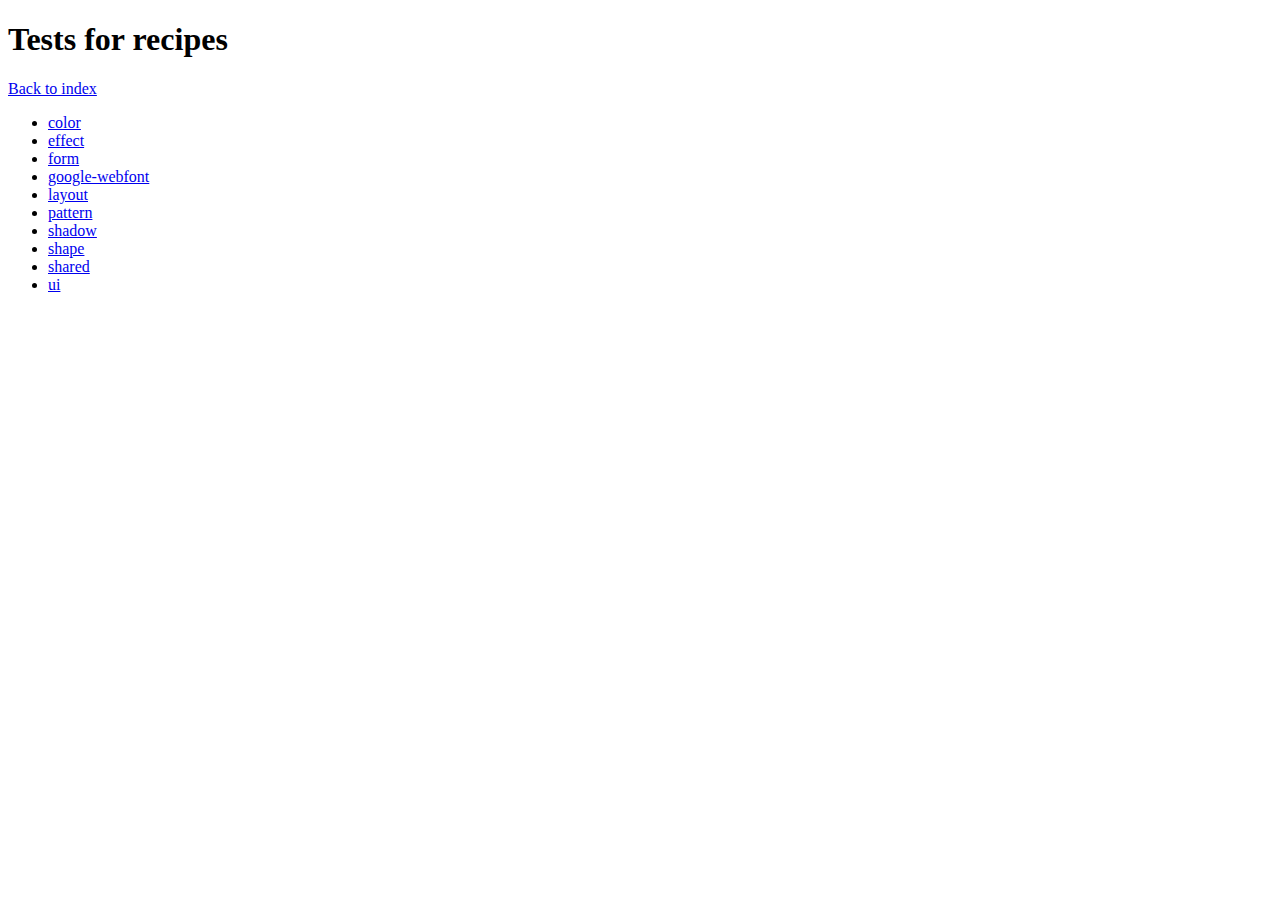
<file: sdk/resources/themes/vendor/compass-recipes/tests/recipes/index.html>
<!doctype html>
<h1>Tests for recipes</h1>

<a href="../">Back to index</a>

<ul>
    <li><a href="color">color</a></li>
    <li><a href="effect">effect</a></li>
    <li><a href="form">form</a></li>
    <li><a href="google-webfont">google-webfont</a></li>
    <li><a href="layout">layout</a></li>
    <li><a href="pattern">pattern</a></li>
    <li><a href="shadow">shadow</a></li>
    <li><a href="shape">shape</a></li>
    <li><a href="shared">shared</a></li>
    <li><a href="ui">ui</a></li>
</ul>
</file>
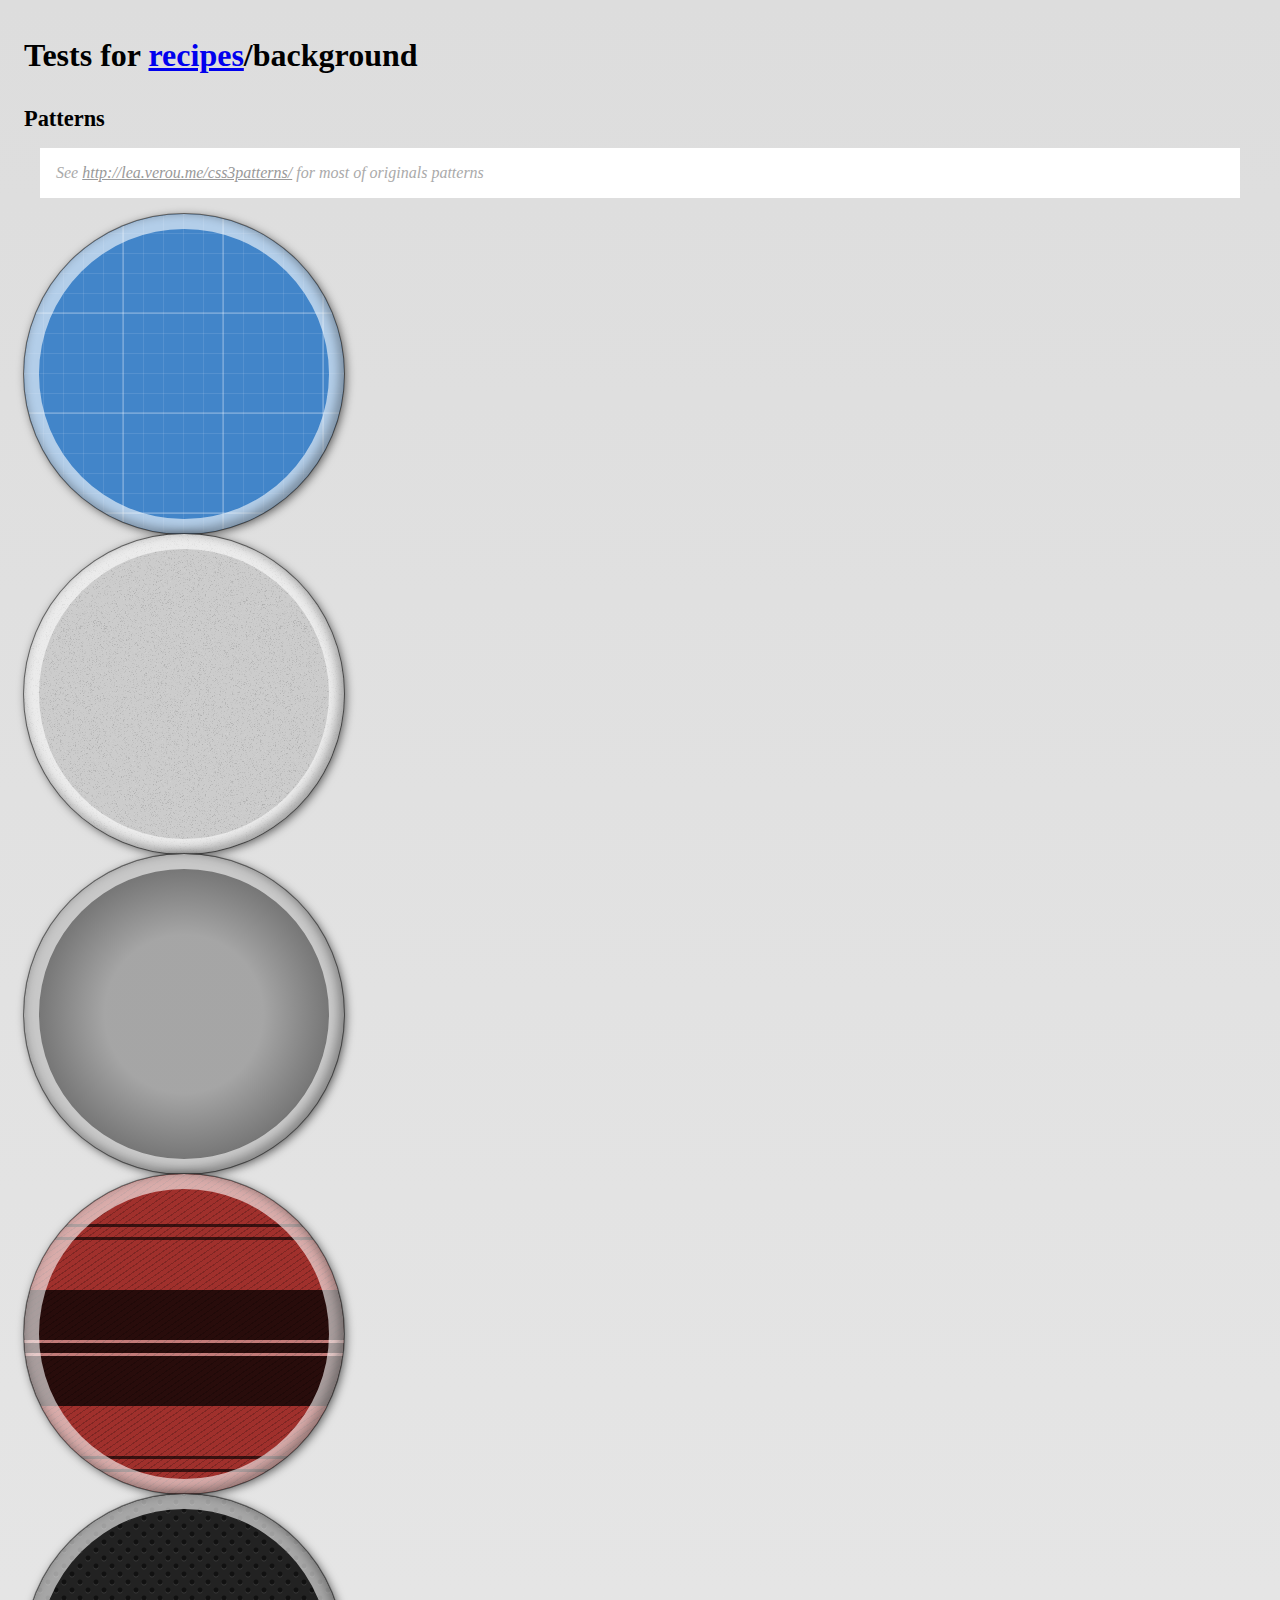
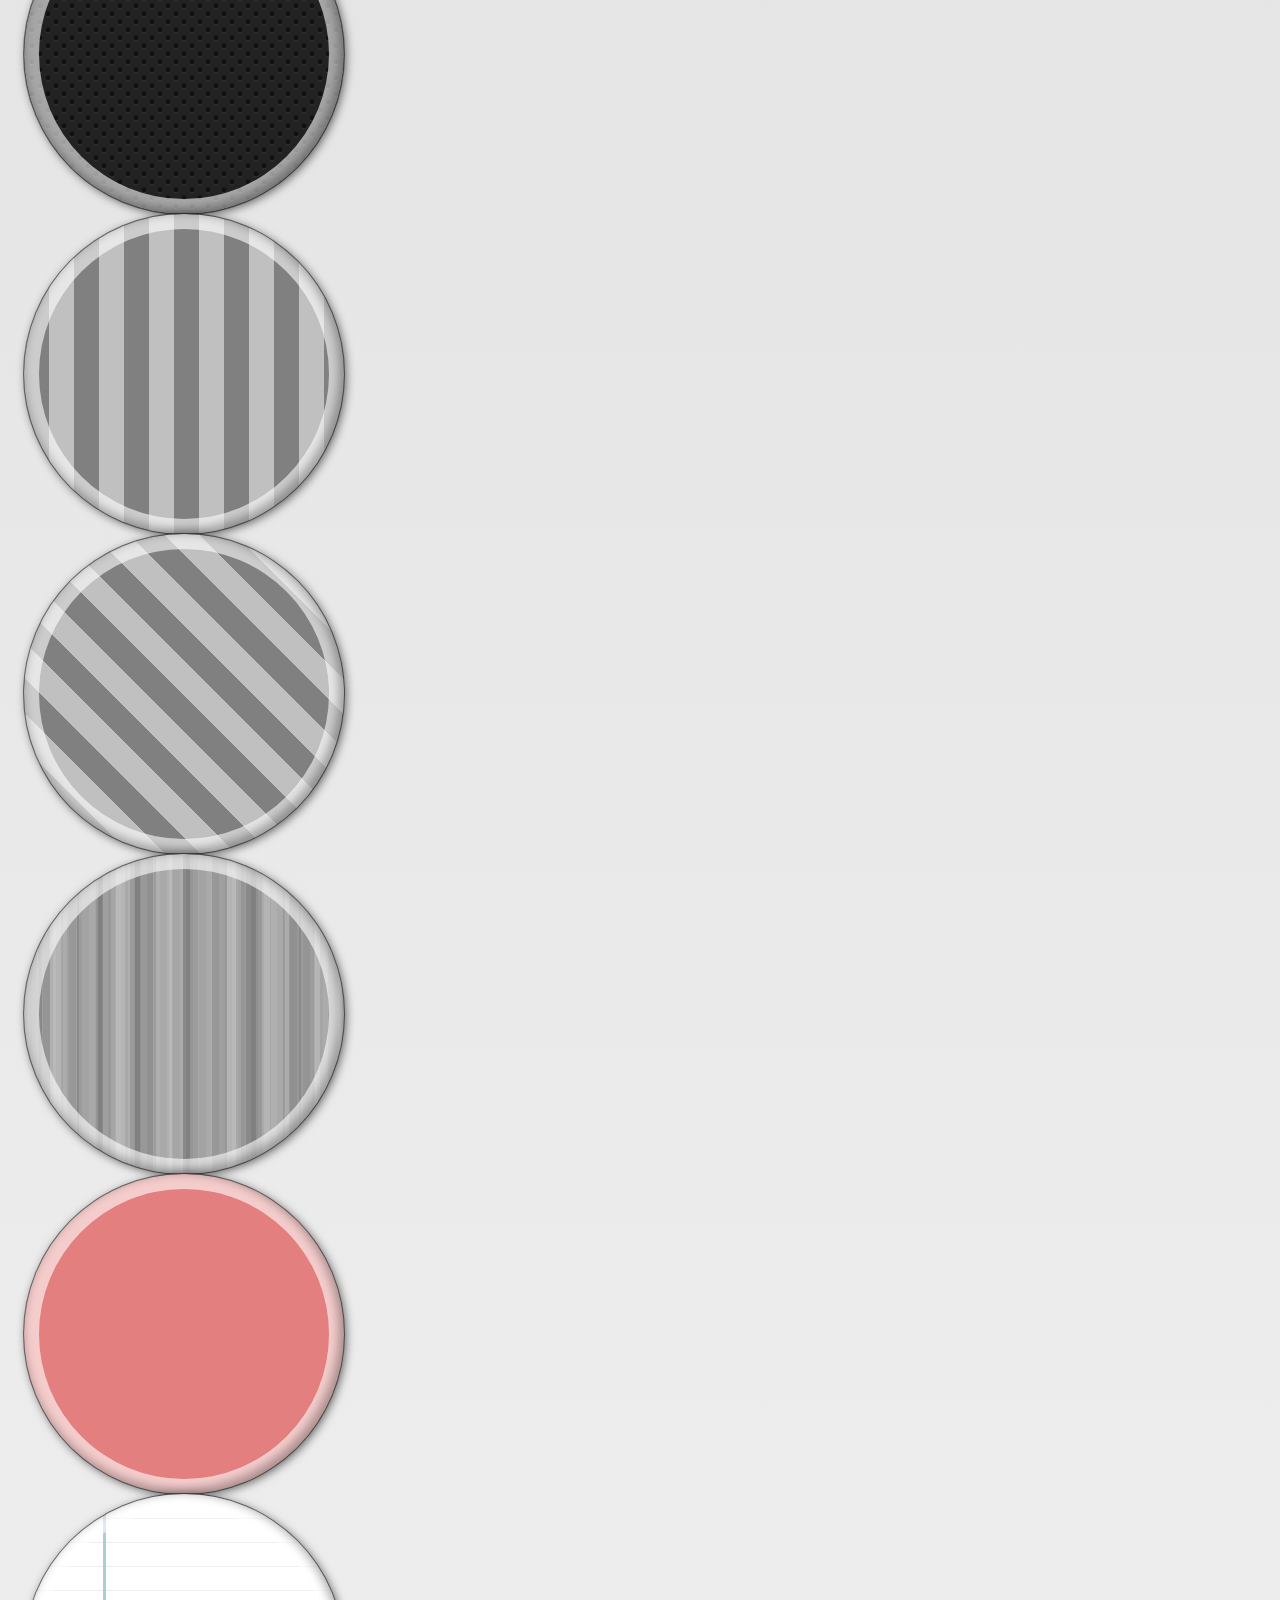
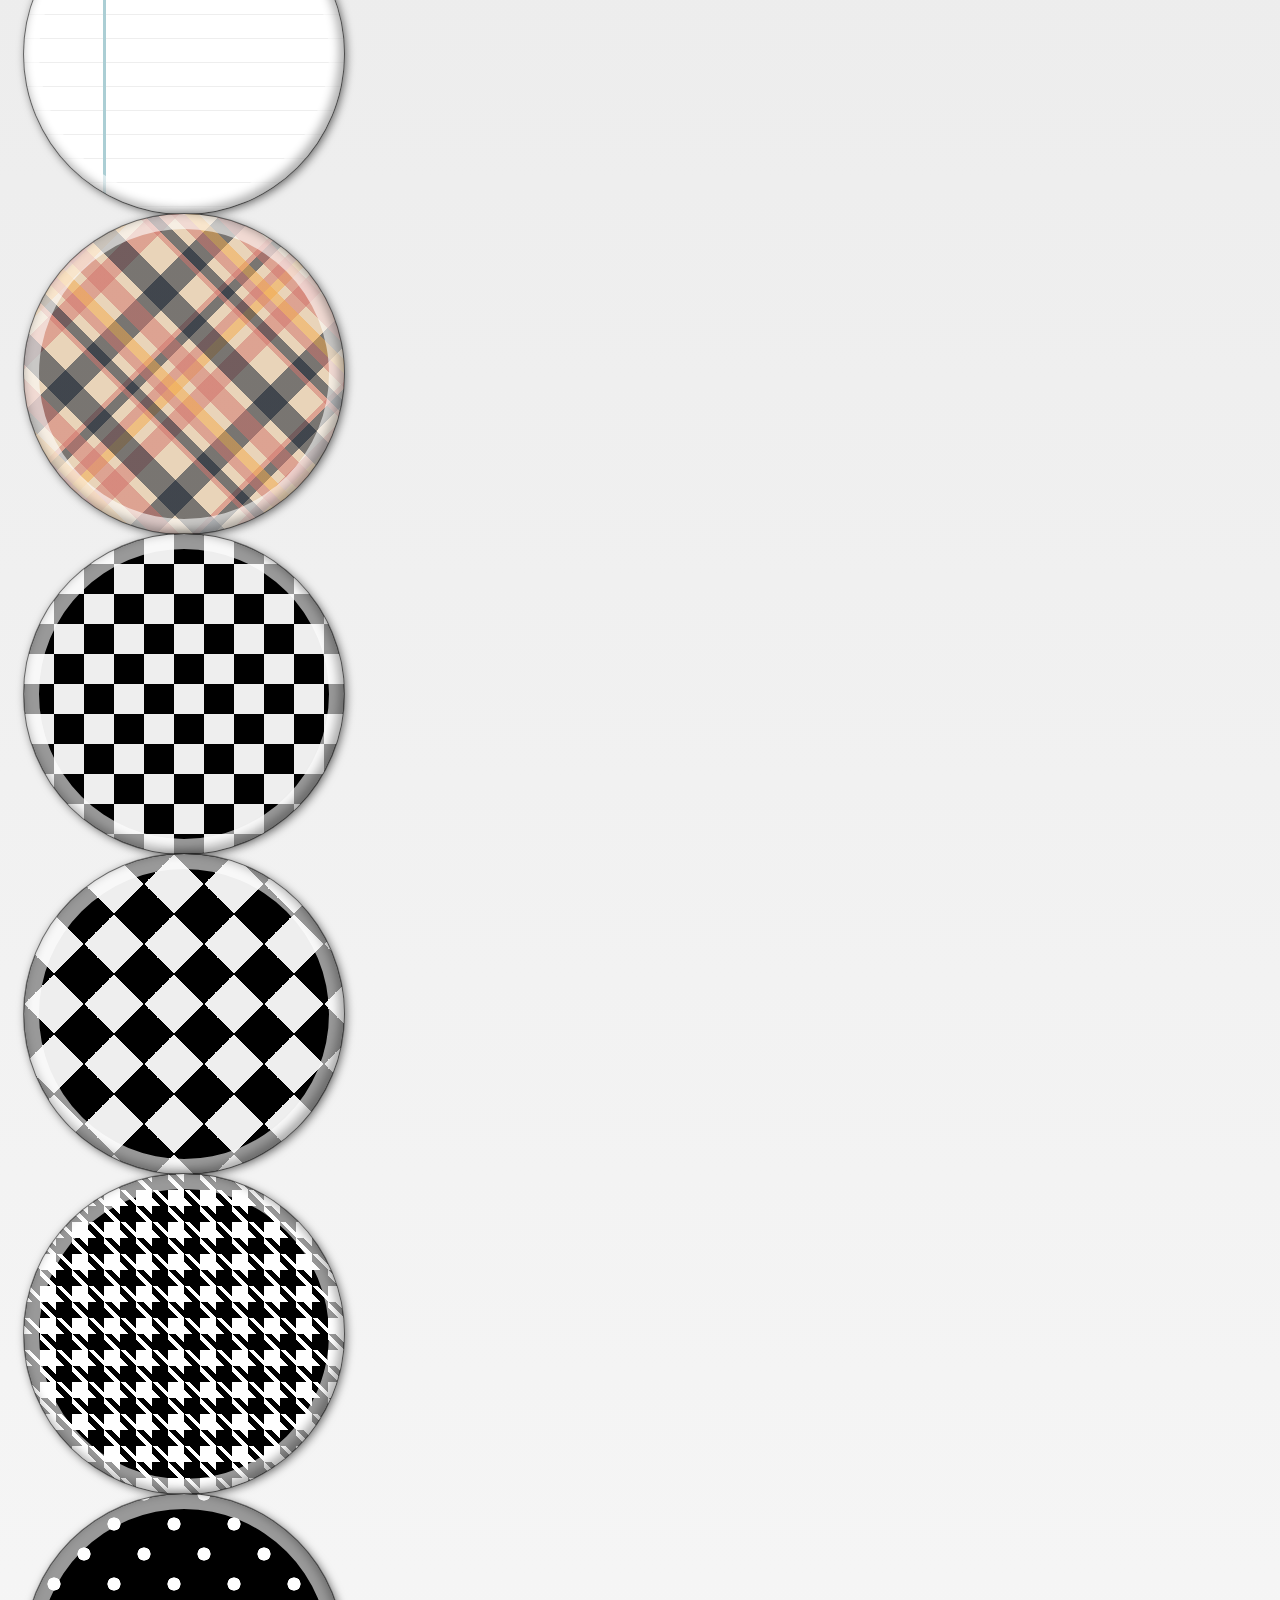
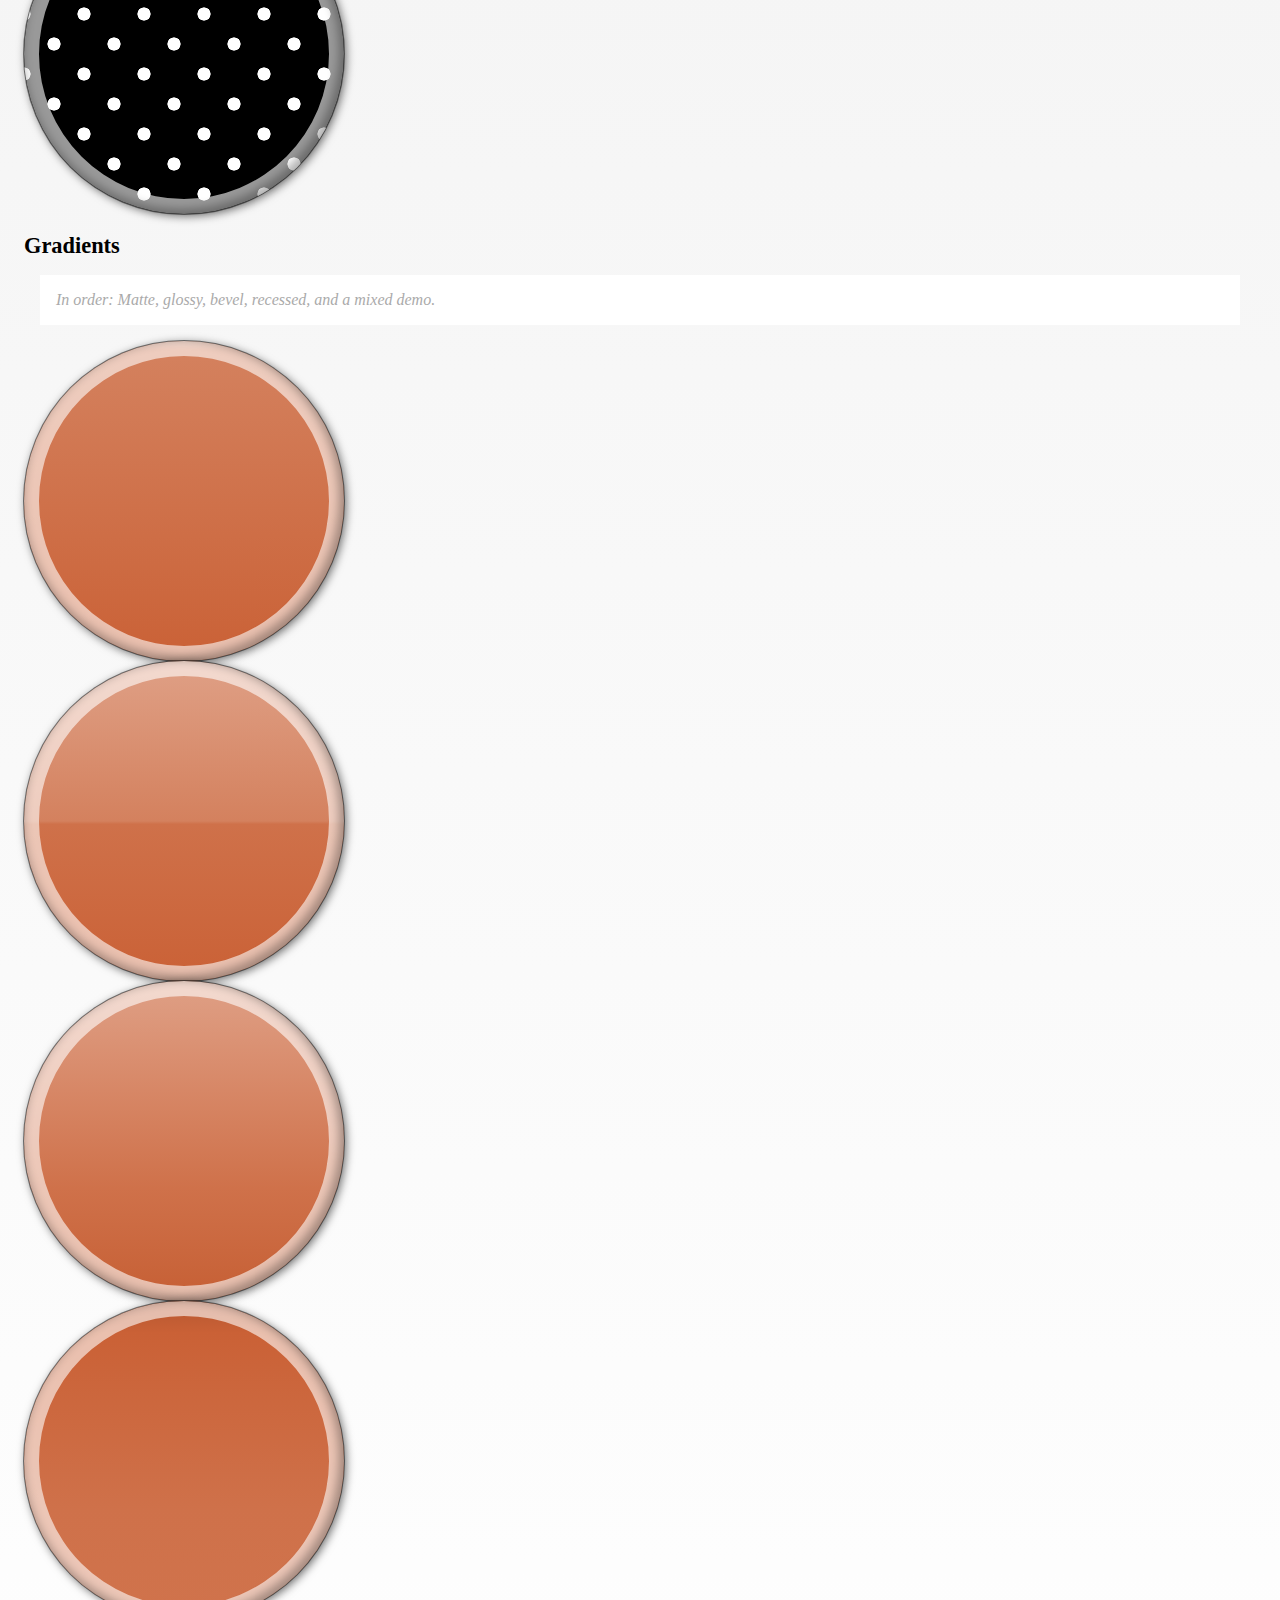
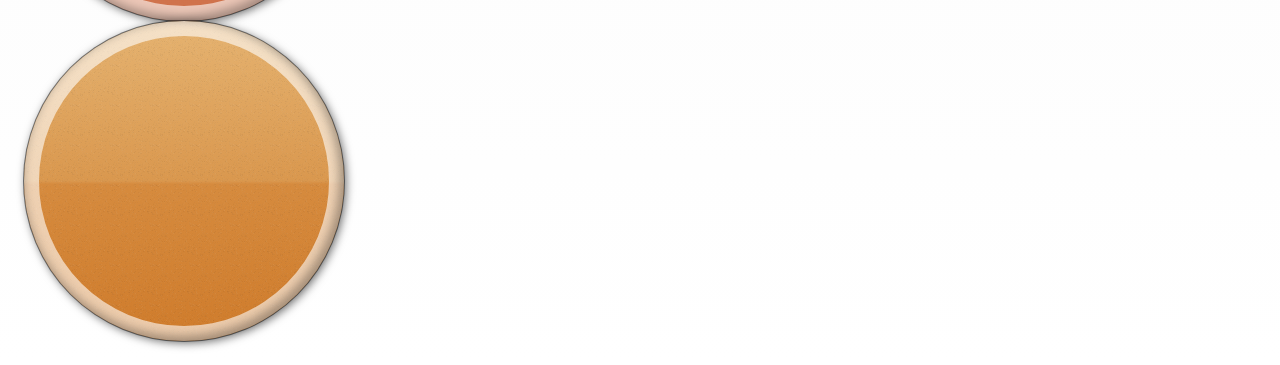
<file: sdk/resources/themes/vendor/compass-recipes/tests/recipes/background/index.html>
<!doctype html>
<link rel="stylesheet" href="s.css" />
<h1>Tests for <a href="../">recipes</a>/background</h1>

<h2>Patterns</h2>

<p class="doc">
    See <a href="http://lea.verou.me/css3patterns/">http://lea.verou.me/css3patterns/</a> for most of originals patterns
</p>

<div class="background-blueprint-grid"></div>

<div class="background-noise"></div>

<div class="background-radial-overlay"></div>

<div class="background-tartan"></div>

<div class="background-carbon-fiber"></div>

<div class="background-horizontal-stripes"></div>

<div class="background-diagonal-stripes"></div>

<div class="background-stripes-cicada"></div>

<div class="background-tablecloth"></div>

<div class="background-lined-paper"></div>

<div class="background-madras"></div>

<div class="background-checkerboard"></div>

<div class="background-checkerboard-diagonal"></div>

<div class="background-houndstooth"></div>

<div class="background-polka-dot"></div>

<h2>Gradients</h2>

<p class="doc">
    In order: Matte, glossy, bevel, recessed, and a mixed demo.
</p>

<div class="background-matte"></div>

<div class="background-glossy"></div>

<div class="background-bevel"></div>

<div class="background-recessed"></div>

<div class="background-mixed"></div>
</file>
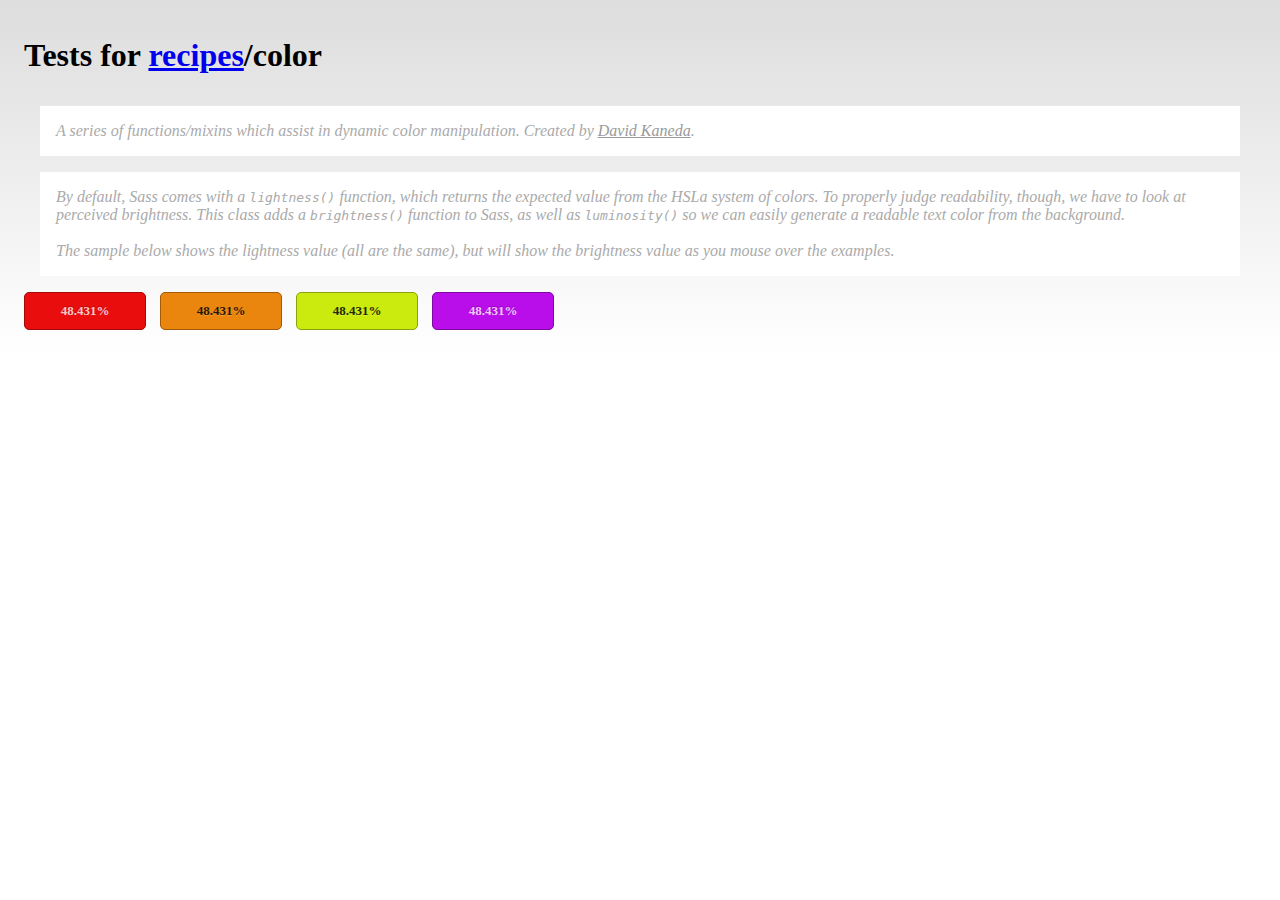
<file: sdk/resources/themes/vendor/compass-recipes/tests/recipes/color/index.html>
<!doctype html>
<link rel="stylesheet" href="s.css" />
<h1>Tests for <a href="../">recipes</a>/color</h1>

<p class="doc">
    A series of functions/mixins which assist in dynamic color manipulation.
    Created by <a href="http://www.davidkaneda.com">David Kaneda</a>.
</p>

<p class="doc">
    By default, Sass comes with a <code>lightness()</code> function, which returns the expected value from the HSLa system of colors. To properly judge readability, though, we have to look at perceived brightness. This class adds a <code>brightness()</code> function to Sass, as well as <code>luminosity()</code> so we can easily generate a readable text color from the background.<br><br>

    The sample below shows the lightness value (all are the same), but will show the brightness value as you mouse over the examples.
</p>

<div class="swatch1"></div>

<div class="swatch2"></div>

<div class="swatch3"></div>

<div class="swatch4"></div>

<div class="swatch5"></div>
</file>
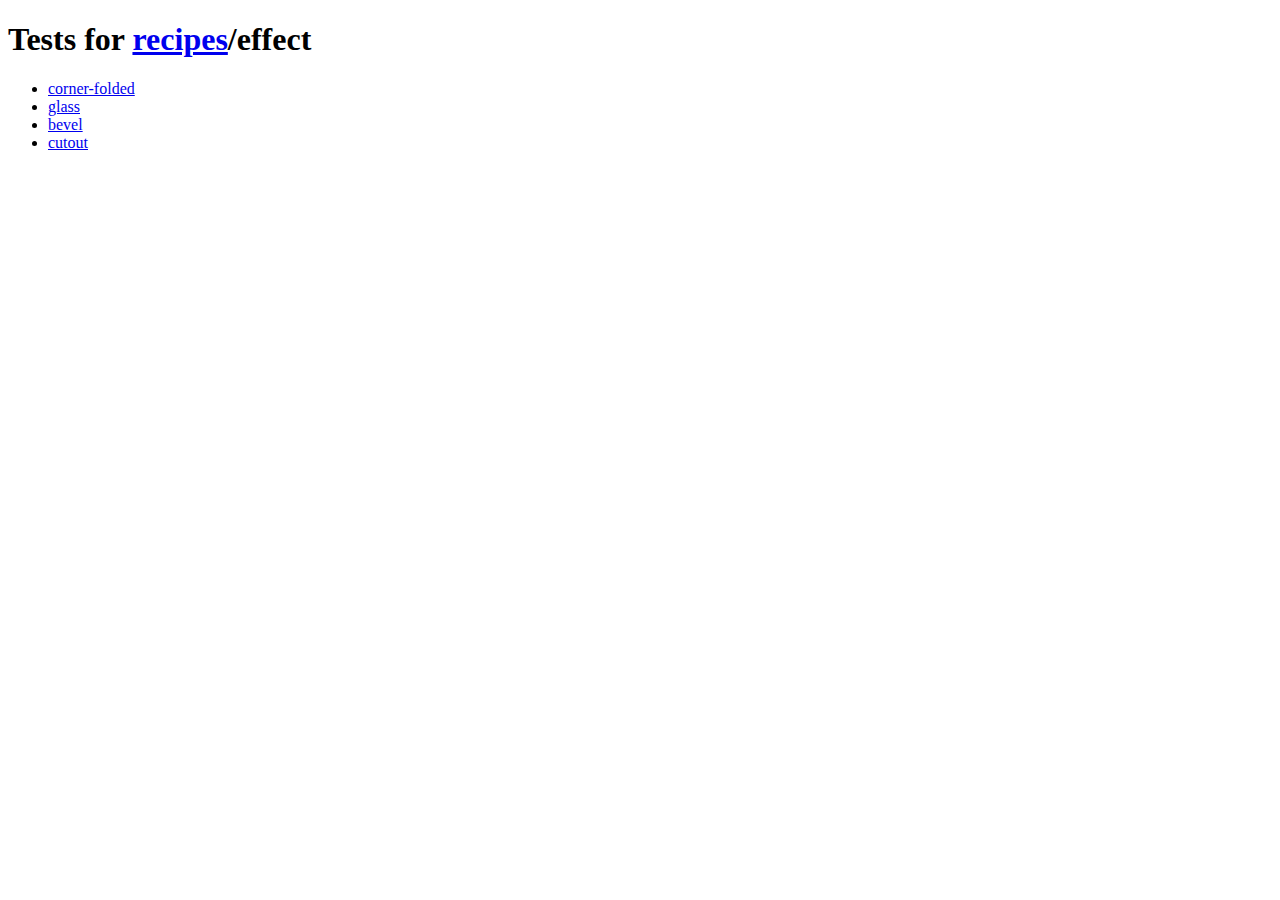
<file: sdk/resources/themes/vendor/compass-recipes/tests/recipes/effect/index.html>
<!doctype html>
<h1>Tests for <a href="../">recipes</a>/effect</h1>

<ul>
    <li><a href="corner-folded">corner-folded</a></li>
    <li><a href="glass">glass</a></li>
    <li><a href="bevel">bevel</a></li>
    <li><a href="cutout">cutout</a></li>

</ul>
</file>
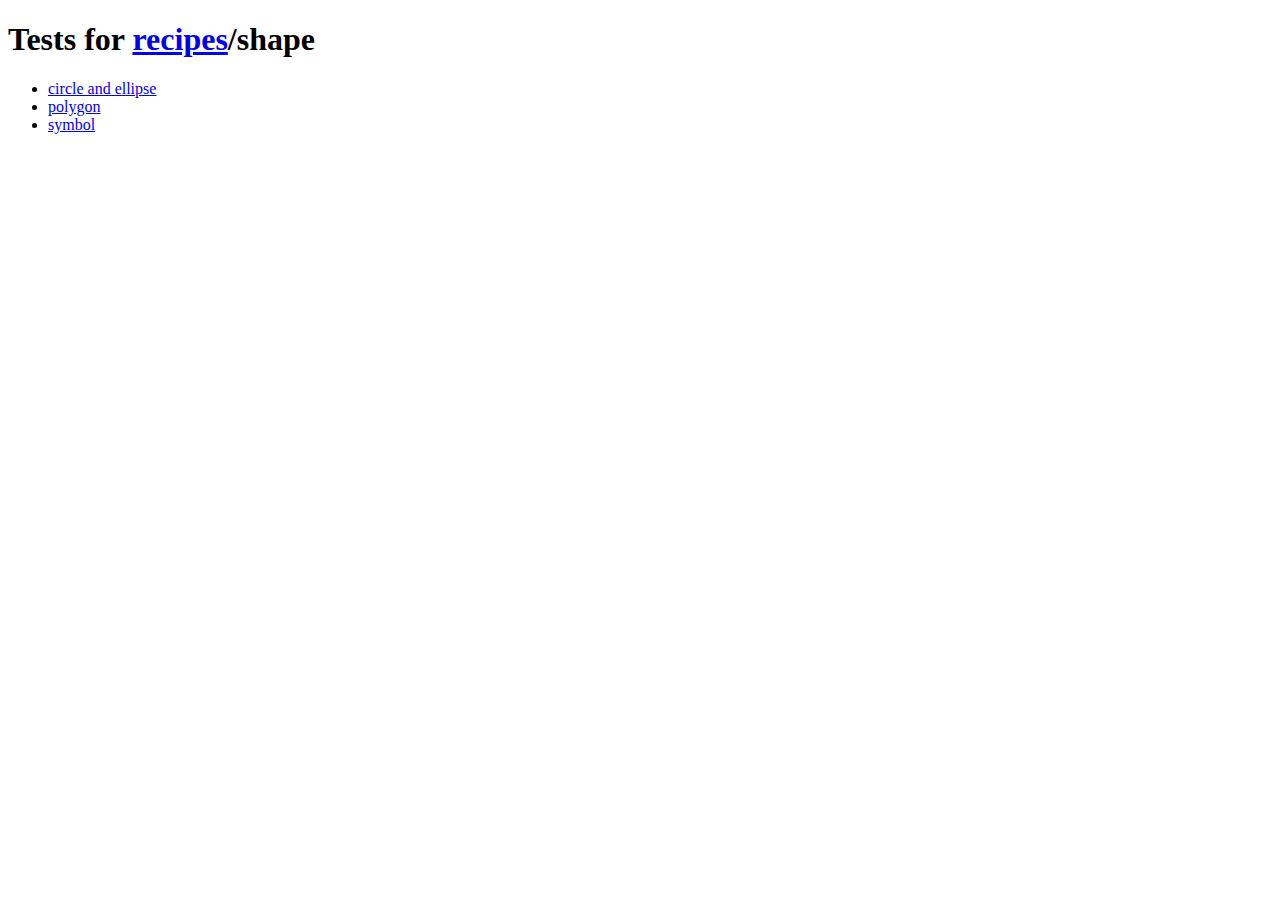
<file: sdk/resources/themes/vendor/compass-recipes/tests/recipes/shape/index.html>
<!doctype html>
<h1>Tests for <a href="../">recipes</a>/shape</h1>

<ul>
    <li><a href="ellipse">circle and ellipse</a></li>
    <li><a href="polygon">polygon</a></li>
    <li><a href="symbol">symbol</a></li>
</ul>
</file>
<file: sdk/resources/themes/vendor/compass-recipes/tests/recipes/background/s.css>
html {
  padding: 1em;
  background: -webkit-gradient(linear, 50% 0%, 50% 100%, color-stop(0%, #dddddd), color-stop(100%, #ffffff)) no-repeat;
  background: -webkit-linear-gradient(#dddddd, #ffffff) no-repeat;
  background: -moz-linear-gradient(#dddddd, #ffffff) no-repeat;
  background: -o-linear-gradient(#dddddd, #ffffff) no-repeat;
  background: -ms-linear-gradient(#dddddd, #ffffff) no-repeat;
  background: linear-gradient(#dddddd, #ffffff) no-repeat;
}

h1 {
  font-size: 2em;
  margin-bottom: 1em;
}

h2 {
  font-size: 1.4em;
  margin-bottom: .6em;
}

.doc {
  background: #fff;
  border: #ddd;
  padding: 1em;
  color: #aaa;
  margin: 1em;
  font-style: italic;
}
.doc a {
  color: #999;
}

/**
 * Background noise recipe
 * 
 * This recipe use a sass function to generate a .png file
 * 
 * Inspired by a jQuery plugin "Noisy" by Daniel Rapp @DanielRapp
 * @link https://github.com/DanielRapp/Noisy
 * 
 * Converted using Sass by Aaron Russell @aaronrussell & Philipp Bosch @philippbosch
 * @link https://gist.github.com/1021332
 * 
 * Ported to a sass gem by Antti Salonen @antsa
 * @link https://github.com/antsa/sassy_noise
 * 
 * Mixin:        background-noise
 * Function:     background_noise
 * 
 * @author Daniel Rapp @DanielRapp
 * @author Aaron Russell @aaronrussell
 * @author Philipp Bosch @philippbosch
 * @author Antti Salonen @antsa
 * @author Maxime Thirouin maxime.thirouin@gmail.com @MoOx
 */
/**
 *
 * @class Gradients
 * @author David Kaneda http://www.davidkaneda.com/
 *
 */
/**
 * Adds a background gradient into a specified selector.
 * 
 *     @include background-gradient(#444, 'glossy');
 * 
 * You can also use color-stops if you want full control of the gradient:
 * 
 *     @include background-gradient(#444, color-stops(#333, #222, #111));
 * 
 * @param {color} $bg-color
 * The base color of the gradient.
 * 
 * @param {string/list} $type
 * The style of the gradient, one of five pre-defined options: matte, bevel, glossy, recessed, or linear:
 *
 *     @include background-gradient(red, 'glossy');
 *
 * It can also accept a list of color-stop values:;
 * 
 *     @include background-gradient(black, color-stops(#333, #111, #000));
 * 
 * @param {string} $direction
 * The direction of the gradient.
 */
/**
 * Blueprint grid background pattern
 * 
 * @link http://lea.verou.me/css3patterns/#blueprint-grid
 *
 * @author Lea Verou http://lea.verou.me/ for the original pattern
 * @author Maxime Thirouin maxime.thirouin@gmail.com @MoOx for the sass mixin
 */
/**
 * Background overlay inspired by Google Chrome modal overlay
 * 
 * @author Maxime Thirouin @MoOx maxime.thirouin@gmail.com
 */
/**
 *
 * Before compass 0.11.5, you need to add
 * Compass::BrowserSupport.add_support("repeating-linear-gradient", "webkit", "moz", "o", "ms")
 * To your configuration (config.rb)
 * @see https://github.com/chriseppstein/compass/issues/401
 *
 * @link http://lea.verou.me/css3patterns/#tartan
 *
 * @author Marta Armada http://swwweet.com/ for the original pattern
 * @author Maxime Thirouin maxime.thirouin@gmail.com @MoOx for the sass mixin
 */
/**
 * Carbon Fiber background pattern
 *
 * @author Lea Verou http://lea.verou.me/ for the original pattern
 * @author David Kaneda http://www.davidkaneda.com/ for the Sass mixin
 *
 * @link http://lea.verou.me/css3patterns/
 *
 */
/**
 * Striped background patterns
 *
 * Before compass 0.11.5, you need to add
 * Compass::BrowserSupport.add_support("repeating-linear-gradient", "webkit", "moz", "o", "ms")
 * To your configuration (config.rb)
 * @see https://github.com/chriseppstein/compass/issues/401
 *
 * @link http://lea.verou.me/css3patterns/#horizontal-stripes
 * @link http://lea.verou.me/css3patterns/#vertical-stripes
 *
 * @author Lea Verou http://lea.verou.me/ for the original pattern
 * @author Mason Wendell mason@canarypromo.com @canarymason for the sass mixin
 */
/**
 * Cicada background pattern
 *
 * @link http://lea.verou.me/css3patterns/#cicada-stripes
 *
 * @author Randy Merril http://forthedeveloper.com/ for the original pattern
 * @author Mason Wendell mason@canarypromo.com @canarymason for the sass mixin
 */
/**
 *
 * Tablecloth background pattern
 *
 * @link http://lea.verou.me/css3patterns/#tablecloth
 *
 * @author Lea Verou http://lea.verou.me/ for the original pattern
 * @author Mason Wendell mason@canarypromo.com @canarymason for the sass mixin
 */
/**
 * Lined paper background pattern
 *
 * @link http://lea.verou.me/css3patterns/#lined-paper
 *
 * @author Sarah Backhouse http://www.jadu.net/ for the original pattern
 * @author Mason Wendell mason@canarypromo.com @canarymason for the sass mixin
 */
/**
 * Madras background pattern
 *
 * Before compass 0.11.5, you need to add
 * Compass::BrowserSupport.add_support("repeating-linear-gradient", "webkit", "moz", "o", "ms")
 * To your configuration (config.rb)
 * @see https://github.com/chriseppstein/compass/issues/401
 *
 * @link http://lea.verou.me/css3patterns/#madras
 *
 * @author Divya Manian http://nimbupani.com/ for the original pattern
 * @author Mason Wendell mason@canarypromo.com @canarymason for the sass mixin
 */
/**
 * Checkerboard background pattern
 *
 * @link http://lea.verou.me/css3patterns/#checkerboard
 * @link http://lea.verou.me/css3patterns/#diagonal-checkerboard
 *
 * @author Lea Verou http://lea.verou.me/ for the original pattern
 * @author Mason Wendell mason@canarypromo.com @canarymason for the sass mixin
 */
/**
 *
 * Houndstooth background pattern
 *
 * @link http://lea.verou.me/css3patterns/#houndstooth
 *
 * @author Antoine Bernier http://abernier.name for the original pattern
 * @author Mason Wendell mason@canarypromo.com @canarymason for the sass mixin
 */
/**
 *
 * Polkadot background pattern
 *
 * @link http://lea.verou.me/css3patterns/#polka-dot
 *
 * @author Lea Verou http://lea.verou.me/ for the original pattern
 * @author Mason Wendell mason@canarypromo.com @canarymason for the sass mixin
 */
div {
  width: 20em;
  height: 20em;
  cursor: pointer;
  background-color: #ccc;
  -moz-border-radius: 50%;
  -webkit-border-radius: 50%;
  -o-border-radius: 50%;
  -ms-border-radius: 50%;
  -khtml-border-radius: 50%;
  border-radius: 50%;
  -moz-box-shadow: -3px -3px 10px 2px rgba(0, 0, 0, 0.3) inset, 0 0 0 15px rgba(255, 255, 255, 0.6) inset, 0 0 0 1px rgba(0, 0, 0, 0.5), 2px 2px 10px rgba(0, 0, 0, 0.6);
  -webkit-box-shadow: -3px -3px 10px 2px rgba(0, 0, 0, 0.3) inset, 0 0 0 15px rgba(255, 255, 255, 0.6) inset, 0 0 0 1px rgba(0, 0, 0, 0.5), 2px 2px 10px rgba(0, 0, 0, 0.6);
  -o-box-shadow: -3px -3px 10px 2px rgba(0, 0, 0, 0.3) inset, 0 0 0 15px rgba(255, 255, 255, 0.6) inset, 0 0 0 1px rgba(0, 0, 0, 0.5), 2px 2px 10px rgba(0, 0, 0, 0.6);
  box-shadow: -3px -3px 10px 2px rgba(0, 0, 0, 0.3) inset, 0 0 0 15px rgba(255, 255, 255, 0.6) inset, 0 0 0 1px rgba(0, 0, 0, 0.5), 2px 2px 10px rgba(0, 0, 0, 0.6);
}

.background-blueprint-grid {
  background-color: #4285c9;
  background-image: -webkit-gradient(linear, 50% 0%, 50% 2, color-stop(100%, rgba(255, 255, 255, 0.2)), color-stop(100%, rgba(255, 255, 255, 0))), -webkit-gradient(linear, 0% 50%, 2 50%, color-stop(100%, rgba(255, 255, 255, 0.2)), color-stop(100%, rgba(255, 255, 255, 0))), -webkit-gradient(linear, 50% 0%, 50% 1, color-stop(100%, rgba(255, 255, 255, 0.1)), color-stop(100%, rgba(255, 255, 255, 0))), -webkit-gradient(linear, 0% 50%, 1 50%, color-stop(100%, rgba(255, 255, 255, 0.1)), color-stop(100%, rgba(255, 255, 255, 0)));
  background-image: -webkit-linear-gradient(rgba(255, 255, 255, 0.2) 2px, rgba(255, 255, 255, 0) 2px), -webkit-linear-gradient(left, rgba(255, 255, 255, 0.2) 2px, rgba(255, 255, 255, 0) 2px), -webkit-linear-gradient(rgba(255, 255, 255, 0.1) 1px, rgba(255, 255, 255, 0) 1px), -webkit-linear-gradient(left, rgba(255, 255, 255, 0.1) 1px, rgba(255, 255, 255, 0) 1px);
  background-image: -moz-linear-gradient(rgba(255, 255, 255, 0.2) 2px, rgba(255, 255, 255, 0) 2px), -moz-linear-gradient(left, rgba(255, 255, 255, 0.2) 2px, rgba(255, 255, 255, 0) 2px), -moz-linear-gradient(rgba(255, 255, 255, 0.1) 1px, rgba(255, 255, 255, 0) 1px), -moz-linear-gradient(left, rgba(255, 255, 255, 0.1) 1px, rgba(255, 255, 255, 0) 1px);
  background-image: -o-linear-gradient(rgba(255, 255, 255, 0.2) 2px, rgba(255, 255, 255, 0) 2px), -o-linear-gradient(left, rgba(255, 255, 255, 0.2) 2px, rgba(255, 255, 255, 0) 2px), -o-linear-gradient(rgba(255, 255, 255, 0.1) 1px, rgba(255, 255, 255, 0) 1px), -o-linear-gradient(left, rgba(255, 255, 255, 0.1) 1px, rgba(255, 255, 255, 0) 1px);
  background-image: -ms-linear-gradient(rgba(255, 255, 255, 0.2) 2px, rgba(255, 255, 255, 0) 2px), -ms-linear-gradient(left, rgba(255, 255, 255, 0.2) 2px, rgba(255, 255, 255, 0) 2px), -ms-linear-gradient(rgba(255, 255, 255, 0.1) 1px, rgba(255, 255, 255, 0) 1px), -ms-linear-gradient(left, rgba(255, 255, 255, 0.1) 1px, rgba(255, 255, 255, 0) 1px);
  background-image: linear-gradient(rgba(255, 255, 255, 0.2) 2px, rgba(255, 255, 255, 0) 2px), linear-gradient(left, rgba(255, 255, 255, 0.2) 2px, rgba(255, 255, 255, 0) 2px), linear-gradient(rgba(255, 255, 255, 0.1) 1px, rgba(255, 255, 255, 0) 1px), linear-gradient(left, rgba(255, 255, 255, 0.1) 1px, rgba(255, 255, 255, 0) 1px);
  background-size: 100px 100px, 100px 100px, 20px 20px, 20px 20px;
  background-position: -2px -2px, -2px -2px, -1px -1px, -1px -1px;
}

.background-noise {
  background-image: url('[data-uri]');
  background-repeat: repeat;
}

.background-radial-overlay {
  background-image: -webkit-gradient(radial, 50% 50%, 0, 50% 50%, 100, color-stop(0%, rgba(127, 127, 127, 0.5)), color-stop(35%, rgba(127, 127, 127, 0.5)), color-stop(100%, rgba(0, 0, 0, 0.7)));
  background-image: -webkit-radial-gradient(rgba(127, 127, 127, 0.5), rgba(127, 127, 127, 0.5) 35%, rgba(0, 0, 0, 0.7));
  background-image: -moz-radial-gradient(rgba(127, 127, 127, 0.5), rgba(127, 127, 127, 0.5) 35%, rgba(0, 0, 0, 0.7));
  background-image: -o-radial-gradient(rgba(127, 127, 127, 0.5), rgba(127, 127, 127, 0.5) 35%, rgba(0, 0, 0, 0.7));
  background-image: -ms-radial-gradient(rgba(127, 127, 127, 0.5), rgba(127, 127, 127, 0.5) 35%, rgba(0, 0, 0, 0.7));
  background-image: radial-gradient(rgba(127, 127, 127, 0.5), rgba(127, 127, 127, 0.5) 35%, rgba(0, 0, 0, 0.7));
}

.background-tartan {
  background-color: #a0302c;
  background-image: -webkit-repeating-linear-gradient(rgba(255, 255, 255, 0), rgba(255, 255, 255, 0) 50px, rgba(0, 0, 0, 0.4) 50px, rgba(0, 0, 0, 0.4) 53px, rgba(255, 255, 255, 0) 53px, rgba(255, 255, 255, 0) 63px, rgba(0, 0, 0, 0.4) 63px, rgba(0, 0, 0, 0.4) 66px, rgba(255, 255, 255, 0) 66px, rgba(255, 255, 255, 0) 116px, rgba(0, 0, 0, 0.5) 116px, rgba(0, 0, 0, 0.5) 166px, rgba(255, 255, 255, 0.2) 166px, rgba(255, 255, 255, 0.2) 169px, rgba(0, 0, 0, 0.5) 169px, rgba(0, 0, 0, 0.5) 179px, rgba(255, 255, 255, 0.2) 179px, rgba(255, 255, 255, 0.2) 182px, rgba(0, 0, 0, 0.5) 182px, rgba(0, 0, 0, 0.5) 232px, rgba(255, 255, 255, 0) 232px), -webkit-repeating-linear-gradient(180deg, rgba(255, 255, 255, 0), rgba(255, 255, 255, 0) 50px, rgba(0, 0, 0, 0.4) 50px, rgba(0, 0, 0, 0.4) 53px, rgba(255, 255, 255, 0) 53px, rgba(255, 255, 255, 0) 63px, rgba(0, 0, 0, 0.4) 63px, rgba(0, 0, 0, 0.4) 66px, rgba(255, 255, 255, 0) 66px, rgba(255, 255, 255, 0) 116px, rgba(0, 0, 0, 0.5) 116px, rgba(0, 0, 0, 0.5) 166px, rgba(255, 255, 255, 0.2) 166px, rgba(255, 255, 255, 0.2) 169px, rgba(0, 0, 0, 0.5) 169px, rgba(0, 0, 0, 0.5) 179px, rgba(255, 255, 255, 0.2) 179px, rgba(255, 255, 255, 0.2) 182px, rgba(0, 0, 0, 0.5) 182px, rgba(0, 0, 0, 0.5) 232px, rgba(255, 255, 255, 0) 232px), -webkit-repeating-linear-gradient(-35deg, rgba(255, 255, 255, 0), rgba(255, 255, 255, 0) 2px, rgba(0, 0, 0, 0.2) 2px, rgba(0, 0, 0, 0.2) 3px, rgba(255, 255, 255, 0) 3px, rgba(255, 255, 255, 0) 5px, rgba(0, 0, 0, 0.2) 5px);
  background-image: -moz-repeating-linear-gradient(rgba(255, 255, 255, 0), rgba(255, 255, 255, 0) 50px, rgba(0, 0, 0, 0.4) 50px, rgba(0, 0, 0, 0.4) 53px, rgba(255, 255, 255, 0) 53px, rgba(255, 255, 255, 0) 63px, rgba(0, 0, 0, 0.4) 63px, rgba(0, 0, 0, 0.4) 66px, rgba(255, 255, 255, 0) 66px, rgba(255, 255, 255, 0) 116px, rgba(0, 0, 0, 0.5) 116px, rgba(0, 0, 0, 0.5) 166px, rgba(255, 255, 255, 0.2) 166px, rgba(255, 255, 255, 0.2) 169px, rgba(0, 0, 0, 0.5) 169px, rgba(0, 0, 0, 0.5) 179px, rgba(255, 255, 255, 0.2) 179px, rgba(255, 255, 255, 0.2) 182px, rgba(0, 0, 0, 0.5) 182px, rgba(0, 0, 0, 0.5) 232px, rgba(255, 255, 255, 0) 232px), -moz-repeating-linear-gradient(180deg, rgba(255, 255, 255, 0), rgba(255, 255, 255, 0) 50px, rgba(0, 0, 0, 0.4) 50px, rgba(0, 0, 0, 0.4) 53px, rgba(255, 255, 255, 0) 53px, rgba(255, 255, 255, 0) 63px, rgba(0, 0, 0, 0.4) 63px, rgba(0, 0, 0, 0.4) 66px, rgba(255, 255, 255, 0) 66px, rgba(255, 255, 255, 0) 116px, rgba(0, 0, 0, 0.5) 116px, rgba(0, 0, 0, 0.5) 166px, rgba(255, 255, 255, 0.2) 166px, rgba(255, 255, 255, 0.2) 169px, rgba(0, 0, 0, 0.5) 169px, rgba(0, 0, 0, 0.5) 179px, rgba(255, 255, 255, 0.2) 179px, rgba(255, 255, 255, 0.2) 182px, rgba(0, 0, 0, 0.5) 182px, rgba(0, 0, 0, 0.5) 232px, rgba(255, 255, 255, 0) 232px), -moz-repeating-linear-gradient(-35deg, rgba(255, 255, 255, 0), rgba(255, 255, 255, 0) 2px, rgba(0, 0, 0, 0.2) 2px, rgba(0, 0, 0, 0.2) 3px, rgba(255, 255, 255, 0) 3px, rgba(255, 255, 255, 0) 5px, rgba(0, 0, 0, 0.2) 5px);
  background-image: -o-repeating-linear-gradient(rgba(255, 255, 255, 0), rgba(255, 255, 255, 0) 50px, rgba(0, 0, 0, 0.4) 50px, rgba(0, 0, 0, 0.4) 53px, rgba(255, 255, 255, 0) 53px, rgba(255, 255, 255, 0) 63px, rgba(0, 0, 0, 0.4) 63px, rgba(0, 0, 0, 0.4) 66px, rgba(255, 255, 255, 0) 66px, rgba(255, 255, 255, 0) 116px, rgba(0, 0, 0, 0.5) 116px, rgba(0, 0, 0, 0.5) 166px, rgba(255, 255, 255, 0.2) 166px, rgba(255, 255, 255, 0.2) 169px, rgba(0, 0, 0, 0.5) 169px, rgba(0, 0, 0, 0.5) 179px, rgba(255, 255, 255, 0.2) 179px, rgba(255, 255, 255, 0.2) 182px, rgba(0, 0, 0, 0.5) 182px, rgba(0, 0, 0, 0.5) 232px, rgba(255, 255, 255, 0) 232px), -o-repeating-linear-gradient(180deg, rgba(255, 255, 255, 0), rgba(255, 255, 255, 0) 50px, rgba(0, 0, 0, 0.4) 50px, rgba(0, 0, 0, 0.4) 53px, rgba(255, 255, 255, 0) 53px, rgba(255, 255, 255, 0) 63px, rgba(0, 0, 0, 0.4) 63px, rgba(0, 0, 0, 0.4) 66px, rgba(255, 255, 255, 0) 66px, rgba(255, 255, 255, 0) 116px, rgba(0, 0, 0, 0.5) 116px, rgba(0, 0, 0, 0.5) 166px, rgba(255, 255, 255, 0.2) 166px, rgba(255, 255, 255, 0.2) 169px, rgba(0, 0, 0, 0.5) 169px, rgba(0, 0, 0, 0.5) 179px, rgba(255, 255, 255, 0.2) 179px, rgba(255, 255, 255, 0.2) 182px, rgba(0, 0, 0, 0.5) 182px, rgba(0, 0, 0, 0.5) 232px, rgba(255, 255, 255, 0) 232px), -o-repeating-linear-gradient(-35deg, rgba(255, 255, 255, 0), rgba(255, 255, 255, 0) 2px, rgba(0, 0, 0, 0.2) 2px, rgba(0, 0, 0, 0.2) 3px, rgba(255, 255, 255, 0) 3px, rgba(255, 255, 255, 0) 5px, rgba(0, 0, 0, 0.2) 5px);
  background-image: -ms-repeating-linear-gradient(rgba(255, 255, 255, 0), rgba(255, 255, 255, 0) 50px, rgba(0, 0, 0, 0.4) 50px, rgba(0, 0, 0, 0.4) 53px, rgba(255, 255, 255, 0) 53px, rgba(255, 255, 255, 0) 63px, rgba(0, 0, 0, 0.4) 63px, rgba(0, 0, 0, 0.4) 66px, rgba(255, 255, 255, 0) 66px, rgba(255, 255, 255, 0) 116px, rgba(0, 0, 0, 0.5) 116px, rgba(0, 0, 0, 0.5) 166px, rgba(255, 255, 255, 0.2) 166px, rgba(255, 255, 255, 0.2) 169px, rgba(0, 0, 0, 0.5) 169px, rgba(0, 0, 0, 0.5) 179px, rgba(255, 255, 255, 0.2) 179px, rgba(255, 255, 255, 0.2) 182px, rgba(0, 0, 0, 0.5) 182px, rgba(0, 0, 0, 0.5) 232px, rgba(255, 255, 255, 0) 232px), -ms-repeating-linear-gradient(180deg, rgba(255, 255, 255, 0), rgba(255, 255, 255, 0) 50px, rgba(0, 0, 0, 0.4) 50px, rgba(0, 0, 0, 0.4) 53px, rgba(255, 255, 255, 0) 53px, rgba(255, 255, 255, 0) 63px, rgba(0, 0, 0, 0.4) 63px, rgba(0, 0, 0, 0.4) 66px, rgba(255, 255, 255, 0) 66px, rgba(255, 255, 255, 0) 116px, rgba(0, 0, 0, 0.5) 116px, rgba(0, 0, 0, 0.5) 166px, rgba(255, 255, 255, 0.2) 166px, rgba(255, 255, 255, 0.2) 169px, rgba(0, 0, 0, 0.5) 169px, rgba(0, 0, 0, 0.5) 179px, rgba(255, 255, 255, 0.2) 179px, rgba(255, 255, 255, 0.2) 182px, rgba(0, 0, 0, 0.5) 182px, rgba(0, 0, 0, 0.5) 232px, rgba(255, 255, 255, 0) 232px), -ms-repeating-linear-gradient(-35deg, rgba(255, 255, 255, 0), rgba(255, 255, 255, 0) 2px, rgba(0, 0, 0, 0.2) 2px, rgba(0, 0, 0, 0.2) 3px, rgba(255, 255, 255, 0) 3px, rgba(255, 255, 255, 0) 5px, rgba(0, 0, 0, 0.2) 5px);
  background-image: repeating-linear-gradient(rgba(255, 255, 255, 0), rgba(255, 255, 255, 0) 50px, rgba(0, 0, 0, 0.4) 50px, rgba(0, 0, 0, 0.4) 53px, rgba(255, 255, 255, 0) 53px, rgba(255, 255, 255, 0) 63px, rgba(0, 0, 0, 0.4) 63px, rgba(0, 0, 0, 0.4) 66px, rgba(255, 255, 255, 0) 66px, rgba(255, 255, 255, 0) 116px, rgba(0, 0, 0, 0.5) 116px, rgba(0, 0, 0, 0.5) 166px, rgba(255, 255, 255, 0.2) 166px, rgba(255, 255, 255, 0.2) 169px, rgba(0, 0, 0, 0.5) 169px, rgba(0, 0, 0, 0.5) 179px, rgba(255, 255, 255, 0.2) 179px, rgba(255, 255, 255, 0.2) 182px, rgba(0, 0, 0, 0.5) 182px, rgba(0, 0, 0, 0.5) 232px, rgba(255, 255, 255, 0) 232px), repeating-linear-gradient(180deg, rgba(255, 255, 255, 0), rgba(255, 255, 255, 0) 50px, rgba(0, 0, 0, 0.4) 50px, rgba(0, 0, 0, 0.4) 53px, rgba(255, 255, 255, 0) 53px, rgba(255, 255, 255, 0) 63px, rgba(0, 0, 0, 0.4) 63px, rgba(0, 0, 0, 0.4) 66px, rgba(255, 255, 255, 0) 66px, rgba(255, 255, 255, 0) 116px, rgba(0, 0, 0, 0.5) 116px, rgba(0, 0, 0, 0.5) 166px, rgba(255, 255, 255, 0.2) 166px, rgba(255, 255, 255, 0.2) 169px, rgba(0, 0, 0, 0.5) 169px, rgba(0, 0, 0, 0.5) 179px, rgba(255, 255, 255, 0.2) 179px, rgba(255, 255, 255, 0.2) 182px, rgba(0, 0, 0, 0.5) 182px, rgba(0, 0, 0, 0.5) 232px, rgba(255, 255, 255, 0) 232px), repeating-linear-gradient(-35deg, rgba(255, 255, 255, 0), rgba(255, 255, 255, 0) 2px, rgba(0, 0, 0, 0.2) 2px, rgba(0, 0, 0, 0.2) 3px, rgba(255, 255, 255, 0) 3px, rgba(255, 255, 255, 0) 5px, rgba(0, 0, 0, 0.2) 5px);
}

.background-carbon-fiber {
  background-image: -webkit-gradient(radial, 50% 50%, 0, 50% 50%, 3, color-stop(66.667%, #111111), color-stop(100%, rgba(4, 4, 4, 0))), -webkit-gradient(radial, 50% 50%, 0, 50% 50%, 3, color-stop(66.667%, #111111), color-stop(100%, rgba(4, 4, 4, 0))), -webkit-gradient(radial, 50% 50%, 0, 50% 50%, 3, color-stop(66.667%, rgba(255, 255, 255, 0.1)), color-stop(100%, rgba(255, 255, 255, 0))), -webkit-gradient(radial, 50% 50%, 0, 50% 50%, 3, color-stop(66.667%, rgba(255, 255, 255, 0.1)), color-stop(100%, rgba(255, 255, 255, 0)));
  background-image: -webkit-radial-gradient(#111111 2px, rgba(4, 4, 4, 0) 3px), -webkit-radial-gradient(#111111 2px, rgba(4, 4, 4, 0) 3px), -webkit-radial-gradient(rgba(255, 255, 255, 0.1) 2px, rgba(255, 255, 255, 0) 3px), -webkit-radial-gradient(rgba(255, 255, 255, 0.1) 2px, rgba(255, 255, 255, 0) 3px);
  background-image: -moz-radial-gradient(#111111 2px, rgba(4, 4, 4, 0) 3px), -moz-radial-gradient(#111111 2px, rgba(4, 4, 4, 0) 3px), -moz-radial-gradient(rgba(255, 255, 255, 0.1) 2px, rgba(255, 255, 255, 0) 3px), -moz-radial-gradient(rgba(255, 255, 255, 0.1) 2px, rgba(255, 255, 255, 0) 3px);
  background-image: -o-radial-gradient(#111111 2px, rgba(4, 4, 4, 0) 3px), -o-radial-gradient(#111111 2px, rgba(4, 4, 4, 0) 3px), -o-radial-gradient(rgba(255, 255, 255, 0.1) 2px, rgba(255, 255, 255, 0) 3px), -o-radial-gradient(rgba(255, 255, 255, 0.1) 2px, rgba(255, 255, 255, 0) 3px);
  background-image: -ms-radial-gradient(#111111 2px, rgba(4, 4, 4, 0) 3px), -ms-radial-gradient(#111111 2px, rgba(4, 4, 4, 0) 3px), -ms-radial-gradient(rgba(255, 255, 255, 0.1) 2px, rgba(255, 255, 255, 0) 3px), -ms-radial-gradient(rgba(255, 255, 255, 0.1) 2px, rgba(255, 255, 255, 0) 3px);
  background-image: radial-gradient(#111111 2px, rgba(4, 4, 4, 0) 3px), radial-gradient(#111111 2px, rgba(4, 4, 4, 0) 3px), radial-gradient(rgba(255, 255, 255, 0.1) 2px, rgba(255, 255, 255, 0) 3px), radial-gradient(rgba(255, 255, 255, 0.1) 2px, rgba(255, 255, 255, 0) 3px);
  background-repeat: repeat;
  background-position: 0 0, 8px 8px, 0 1px, 8px 9px;
  background-color: #222222;
  background-size: 16px 16px;
}

.background-horizontal-stripes {
  background-color: gray;
  background-image: -webkit-gradient(linear, 0% 50%, 100% 50%, color-stop(50%, rgba(0, 0, 0, 0)), color-stop(50%, rgba(255, 255, 255, 0.5)));
  background-image: -webkit-linear-gradient(left, rgba(0, 0, 0, 0) 50%, rgba(255, 255, 255, 0.5) 50%);
  background-image: -moz-linear-gradient(left, rgba(0, 0, 0, 0) 50%, rgba(255, 255, 255, 0.5) 50%);
  background-image: -o-linear-gradient(left, rgba(0, 0, 0, 0) 50%, rgba(255, 255, 255, 0.5) 50%);
  background-image: -ms-linear-gradient(left, rgba(0, 0, 0, 0) 50%, rgba(255, 255, 255, 0.5) 50%);
  background-image: linear-gradient(left, rgba(0, 0, 0, 0) 50%, rgba(255, 255, 255, 0.5) 50%);
  background-size: 50px 50px;
}

.background-diagonal-stripes {
  background-color: gray;
  background-image: -webkit-repeating-linear-gradient(45deg, rgba(0, 0, 0, 0), rgba(0, 0, 0, 0) 25px, rgba(255, 255, 255, 0.5) 25px, rgba(255, 255, 255, 0.5) 50px);
  background-image: -moz-repeating-linear-gradient(45deg, rgba(0, 0, 0, 0), rgba(0, 0, 0, 0) 25px, rgba(255, 255, 255, 0.5) 25px, rgba(255, 255, 255, 0.5) 50px);
  background-image: -o-repeating-linear-gradient(45deg, rgba(0, 0, 0, 0), rgba(0, 0, 0, 0) 25px, rgba(255, 255, 255, 0.5) 25px, rgba(255, 255, 255, 0.5) 50px);
  background-image: -ms-repeating-linear-gradient(45deg, rgba(0, 0, 0, 0), rgba(0, 0, 0, 0) 25px, rgba(255, 255, 255, 0.5) 25px, rgba(255, 255, 255, 0.5) 50px);
  background-image: repeating-linear-gradient(45deg, rgba(0, 0, 0, 0), rgba(0, 0, 0, 0) 25px, rgba(255, 255, 255, 0.5) 25px, rgba(255, 255, 255, 0.5) 50px);
}

.background-stripes-cicada {
  background-color: gray;
  background-image: -webkit-gradient(linear, 0% 50%, 100% 50%, color-stop(50%, rgba(255, 255, 255, 0.07)), color-stop(50%, rgba(0, 0, 0, 0))), -webkit-gradient(linear, 0% 50%, 100% 50%, color-stop(50%, rgba(255, 255, 255, 0.13)), color-stop(50%, rgba(0, 0, 0, 0))), -webkit-gradient(linear, 0% 50%, 100% 50%, color-stop(50%, rgba(0, 0, 0, 0)), color-stop(50%, rgba(255, 255, 255, 0.17))), -webkit-gradient(linear, 0% 50%, 100% 50%, color-stop(50%, rgba(0, 0, 0, 0)), color-stop(50%, rgba(255, 255, 255, 0.19)));
  background-image: -webkit-linear-gradient(left, rgba(255, 255, 255, 0.07) 50%, rgba(0, 0, 0, 0) 50%), -webkit-linear-gradient(left, rgba(255, 255, 255, 0.13) 50%, rgba(0, 0, 0, 0) 50%), -webkit-linear-gradient(left, rgba(0, 0, 0, 0) 50%, rgba(255, 255, 255, 0.17) 50%), -webkit-linear-gradient(left, rgba(0, 0, 0, 0) 50%, rgba(255, 255, 255, 0.19) 50%);
  background-image: -moz-linear-gradient(left, rgba(255, 255, 255, 0.07) 50%, rgba(0, 0, 0, 0) 50%), -moz-linear-gradient(left, rgba(255, 255, 255, 0.13) 50%, rgba(0, 0, 0, 0) 50%), -moz-linear-gradient(left, rgba(0, 0, 0, 0) 50%, rgba(255, 255, 255, 0.17) 50%), -moz-linear-gradient(left, rgba(0, 0, 0, 0) 50%, rgba(255, 255, 255, 0.19) 50%);
  background-image: -o-linear-gradient(left, rgba(255, 255, 255, 0.07) 50%, rgba(0, 0, 0, 0) 50%), -o-linear-gradient(left, rgba(255, 255, 255, 0.13) 50%, rgba(0, 0, 0, 0) 50%), -o-linear-gradient(left, rgba(0, 0, 0, 0) 50%, rgba(255, 255, 255, 0.17) 50%), -o-linear-gradient(left, rgba(0, 0, 0, 0) 50%, rgba(255, 255, 255, 0.19) 50%);
  background-image: -ms-linear-gradient(left, rgba(255, 255, 255, 0.07) 50%, rgba(0, 0, 0, 0) 50%), -ms-linear-gradient(left, rgba(255, 255, 255, 0.13) 50%, rgba(0, 0, 0, 0) 50%), -ms-linear-gradient(left, rgba(0, 0, 0, 0) 50%, rgba(255, 255, 255, 0.17) 50%), -ms-linear-gradient(left, rgba(0, 0, 0, 0) 50%, rgba(255, 255, 255, 0.19) 50%);
  background-image: linear-gradient(left, rgba(255, 255, 255, 0.07) 50%, rgba(0, 0, 0, 0) 50%), linear-gradient(left, rgba(255, 255, 255, 0.13) 50%, rgba(0, 0, 0, 0) 50%), linear-gradient(left, rgba(0, 0, 0, 0) 50%, rgba(255, 255, 255, 0.17) 50%), linear-gradient(left, rgba(0, 0, 0, 0) 50%, rgba(255, 255, 255, 0.19) 50%);
  background-size: 13px, 29px, 37px, 53px;
}

.background-tablecloth {
  background-color: white;
  background-image: -webkit-gradient(linear, 0, 0, color-stop(50%, rgba(200, 0, 0, 0.5)), color-stop(50%, rgba(0, 0, 0, 0))), -webkit-gradient(linear, 50% 0%, 50% 100%, color-stop(50%, rgba(200, 0, 0, 0.5)), color-stop(50%, rgba(0, 0, 0, 0)));
  background-image: -webkit-linear-gradient(0, rgba(200, 0, 0, 0.5) 50%, rgba(0, 0, 0, 0) 50%), -webkit-linear-gradient(rgba(200, 0, 0, 0.5) 50%, rgba(0, 0, 0, 0) 50%);
  background-image: -moz-linear-gradient(0, rgba(200, 0, 0, 0.5) 50%, rgba(0, 0, 0, 0) 50%), -moz-linear-gradient(rgba(200, 0, 0, 0.5) 50%, rgba(0, 0, 0, 0) 50%);
  background-image: -o-linear-gradient(0, rgba(200, 0, 0, 0.5) 50%, rgba(0, 0, 0, 0) 50%), -o-linear-gradient(rgba(200, 0, 0, 0.5) 50%, rgba(0, 0, 0, 0) 50%);
  background-image: -ms-linear-gradient(0, rgba(200, 0, 0, 0.5) 50%, rgba(0, 0, 0, 0) 50%), -ms-linear-gradient(rgba(200, 0, 0, 0.5) 50%, rgba(0, 0, 0, 0) 50%);
  background-image: linear-gradient(0, rgba(200, 0, 0, 0.5) 50%, rgba(0, 0, 0, 0) 50%), linear-gradient(rgba(200, 0, 0, 0.5) 50%, rgba(0, 0, 0, 0) 50%);
  background-size: 50px 50px;
}

.background-lined-paper {
  background-color: white;
  background-image: -webkit-gradient(linear, 0% 50%, 82 50%, color-stop(96.341%, rgba(0, 0, 0, 0)), color-stop(96.341%, #abced4), color-stop(100%, #abced4), color-stop(100%, rgba(0, 0, 0, 0))), -webkit-gradient(linear, 50% 0%, 50% 100%, color-stop(100%, #eeeeee), color-stop(100%, rgba(0, 0, 0, 0)));
  background-image: -webkit-linear-gradient(left, rgba(0, 0, 0, 0) 79px, #abced4 79px, #abced4 82px, rgba(0, 0, 0, 0) 82px), -webkit-linear-gradient(top, #eeeeee 0.05em, rgba(0, 0, 0, 0) 0.05em);
  background-image: -moz-linear-gradient(left, rgba(0, 0, 0, 0) 79px, #abced4 79px, #abced4 82px, rgba(0, 0, 0, 0) 82px), -moz-linear-gradient(top, #eeeeee 0.05em, rgba(0, 0, 0, 0) 0.05em);
  background-image: -o-linear-gradient(left, rgba(0, 0, 0, 0) 79px, #abced4 79px, #abced4 82px, rgba(0, 0, 0, 0) 82px), -o-linear-gradient(top, #eeeeee 0.05em, rgba(0, 0, 0, 0) 0.05em);
  background-image: -ms-linear-gradient(left, rgba(0, 0, 0, 0) 79px, #abced4 79px, #abced4 82px, rgba(0, 0, 0, 0) 82px), -ms-linear-gradient(top, #eeeeee 0.05em, rgba(0, 0, 0, 0) 0.05em);
  background-image: linear-gradient(left, rgba(0, 0, 0, 0) 79px, #abced4 79px, #abced4 82px, rgba(0, 0, 0, 0) 82px), linear-gradient(top, #eeeeee 0.05em, rgba(0, 0, 0, 0) 0.05em);
  background-size: 100% 1.5em;
}

.background-madras {
  background-color: #e9d4b9;
  background-image: -webkit-repeating-linear-gradient(45deg, transparent 5px, rgba(9, 23, 42, 0.5) 5px, rgba(9, 23, 42, 0.5) 10px, rgba(0, 0, 0, 0) 10px, rgba(0, 0, 0, 0) 35px, rgba(209, 114, 107, 0.5) 35px, rgba(209, 114, 107, 0.5) 40px, rgba(9, 23, 42, 0.5) 40px, rgba(9, 23, 42, 0.5) 50px, rgba(0, 0, 0, 0) 50px, rgba(0, 0, 0, 0) 60px, rgba(209, 114, 107, 0.5) 60px, rgba(209, 114, 107, 0.5) 70px, rgba(243, 169, 73, 0.5) 70px, rgba(243, 169, 73, 0.5) 80px, rgba(0, 0, 0, 0) 80px, rgba(0, 0, 0, 0) 90px, rgba(209, 114, 107, 0.5) 90px, rgba(209, 114, 107, 0.5) 110px, rgba(0, 0, 0, 0) 110px, rgba(0, 0, 0, 0) 120px, rgba(9, 23, 42, 0.5) 120px, rgba(9, 23, 42, 0.5) 140px), -webkit-repeating-linear-gradient(135deg, transparent 5px, rgba(9, 23, 42, 0.5) 5px, rgba(9, 23, 42, 0.5) 10px, rgba(0, 0, 0, 0) 10px, rgba(0, 0, 0, 0) 35px, rgba(209, 114, 107, 0.5) 35px, rgba(209, 114, 107, 0.5) 40px, rgba(9, 23, 42, 0.5) 40px, rgba(9, 23, 42, 0.5) 50px, rgba(0, 0, 0, 0) 50px, rgba(0, 0, 0, 0) 60px, rgba(209, 114, 107, 0.5) 60px, rgba(209, 114, 107, 0.5) 70px, rgba(243, 169, 73, 0.5) 70px, rgba(243, 169, 73, 0.5) 80px, rgba(0, 0, 0, 0) 80px, rgba(0, 0, 0, 0) 90px, rgba(209, 114, 107, 0.5) 90px, rgba(209, 114, 107, 0.5) 110px, rgba(0, 0, 0, 0) 110px, rgba(0, 0, 0, 0) 140px, rgba(9, 23, 42, 0.5) 140px, rgba(9, 23, 42, 0.5) 160px);
  background-image: -moz-repeating-linear-gradient(45deg, transparent 5px, rgba(9, 23, 42, 0.5) 5px, rgba(9, 23, 42, 0.5) 10px, rgba(0, 0, 0, 0) 10px, rgba(0, 0, 0, 0) 35px, rgba(209, 114, 107, 0.5) 35px, rgba(209, 114, 107, 0.5) 40px, rgba(9, 23, 42, 0.5) 40px, rgba(9, 23, 42, 0.5) 50px, rgba(0, 0, 0, 0) 50px, rgba(0, 0, 0, 0) 60px, rgba(209, 114, 107, 0.5) 60px, rgba(209, 114, 107, 0.5) 70px, rgba(243, 169, 73, 0.5) 70px, rgba(243, 169, 73, 0.5) 80px, rgba(0, 0, 0, 0) 80px, rgba(0, 0, 0, 0) 90px, rgba(209, 114, 107, 0.5) 90px, rgba(209, 114, 107, 0.5) 110px, rgba(0, 0, 0, 0) 110px, rgba(0, 0, 0, 0) 120px, rgba(9, 23, 42, 0.5) 120px, rgba(9, 23, 42, 0.5) 140px), -moz-repeating-linear-gradient(135deg, transparent 5px, rgba(9, 23, 42, 0.5) 5px, rgba(9, 23, 42, 0.5) 10px, rgba(0, 0, 0, 0) 10px, rgba(0, 0, 0, 0) 35px, rgba(209, 114, 107, 0.5) 35px, rgba(209, 114, 107, 0.5) 40px, rgba(9, 23, 42, 0.5) 40px, rgba(9, 23, 42, 0.5) 50px, rgba(0, 0, 0, 0) 50px, rgba(0, 0, 0, 0) 60px, rgba(209, 114, 107, 0.5) 60px, rgba(209, 114, 107, 0.5) 70px, rgba(243, 169, 73, 0.5) 70px, rgba(243, 169, 73, 0.5) 80px, rgba(0, 0, 0, 0) 80px, rgba(0, 0, 0, 0) 90px, rgba(209, 114, 107, 0.5) 90px, rgba(209, 114, 107, 0.5) 110px, rgba(0, 0, 0, 0) 110px, rgba(0, 0, 0, 0) 140px, rgba(9, 23, 42, 0.5) 140px, rgba(9, 23, 42, 0.5) 160px);
  background-image: -o-repeating-linear-gradient(45deg, transparent 5px, rgba(9, 23, 42, 0.5) 5px, rgba(9, 23, 42, 0.5) 10px, rgba(0, 0, 0, 0) 10px, rgba(0, 0, 0, 0) 35px, rgba(209, 114, 107, 0.5) 35px, rgba(209, 114, 107, 0.5) 40px, rgba(9, 23, 42, 0.5) 40px, rgba(9, 23, 42, 0.5) 50px, rgba(0, 0, 0, 0) 50px, rgba(0, 0, 0, 0) 60px, rgba(209, 114, 107, 0.5) 60px, rgba(209, 114, 107, 0.5) 70px, rgba(243, 169, 73, 0.5) 70px, rgba(243, 169, 73, 0.5) 80px, rgba(0, 0, 0, 0) 80px, rgba(0, 0, 0, 0) 90px, rgba(209, 114, 107, 0.5) 90px, rgba(209, 114, 107, 0.5) 110px, rgba(0, 0, 0, 0) 110px, rgba(0, 0, 0, 0) 120px, rgba(9, 23, 42, 0.5) 120px, rgba(9, 23, 42, 0.5) 140px), -o-repeating-linear-gradient(135deg, transparent 5px, rgba(9, 23, 42, 0.5) 5px, rgba(9, 23, 42, 0.5) 10px, rgba(0, 0, 0, 0) 10px, rgba(0, 0, 0, 0) 35px, rgba(209, 114, 107, 0.5) 35px, rgba(209, 114, 107, 0.5) 40px, rgba(9, 23, 42, 0.5) 40px, rgba(9, 23, 42, 0.5) 50px, rgba(0, 0, 0, 0) 50px, rgba(0, 0, 0, 0) 60px, rgba(209, 114, 107, 0.5) 60px, rgba(209, 114, 107, 0.5) 70px, rgba(243, 169, 73, 0.5) 70px, rgba(243, 169, 73, 0.5) 80px, rgba(0, 0, 0, 0) 80px, rgba(0, 0, 0, 0) 90px, rgba(209, 114, 107, 0.5) 90px, rgba(209, 114, 107, 0.5) 110px, rgba(0, 0, 0, 0) 110px, rgba(0, 0, 0, 0) 140px, rgba(9, 23, 42, 0.5) 140px, rgba(9, 23, 42, 0.5) 160px);
  background-image: -ms-repeating-linear-gradient(45deg, transparent 5px, rgba(9, 23, 42, 0.5) 5px, rgba(9, 23, 42, 0.5) 10px, rgba(0, 0, 0, 0) 10px, rgba(0, 0, 0, 0) 35px, rgba(209, 114, 107, 0.5) 35px, rgba(209, 114, 107, 0.5) 40px, rgba(9, 23, 42, 0.5) 40px, rgba(9, 23, 42, 0.5) 50px, rgba(0, 0, 0, 0) 50px, rgba(0, 0, 0, 0) 60px, rgba(209, 114, 107, 0.5) 60px, rgba(209, 114, 107, 0.5) 70px, rgba(243, 169, 73, 0.5) 70px, rgba(243, 169, 73, 0.5) 80px, rgba(0, 0, 0, 0) 80px, rgba(0, 0, 0, 0) 90px, rgba(209, 114, 107, 0.5) 90px, rgba(209, 114, 107, 0.5) 110px, rgba(0, 0, 0, 0) 110px, rgba(0, 0, 0, 0) 120px, rgba(9, 23, 42, 0.5) 120px, rgba(9, 23, 42, 0.5) 140px), -ms-repeating-linear-gradient(135deg, transparent 5px, rgba(9, 23, 42, 0.5) 5px, rgba(9, 23, 42, 0.5) 10px, rgba(0, 0, 0, 0) 10px, rgba(0, 0, 0, 0) 35px, rgba(209, 114, 107, 0.5) 35px, rgba(209, 114, 107, 0.5) 40px, rgba(9, 23, 42, 0.5) 40px, rgba(9, 23, 42, 0.5) 50px, rgba(0, 0, 0, 0) 50px, rgba(0, 0, 0, 0) 60px, rgba(209, 114, 107, 0.5) 60px, rgba(209, 114, 107, 0.5) 70px, rgba(243, 169, 73, 0.5) 70px, rgba(243, 169, 73, 0.5) 80px, rgba(0, 0, 0, 0) 80px, rgba(0, 0, 0, 0) 90px, rgba(209, 114, 107, 0.5) 90px, rgba(209, 114, 107, 0.5) 110px, rgba(0, 0, 0, 0) 110px, rgba(0, 0, 0, 0) 140px, rgba(9, 23, 42, 0.5) 140px, rgba(9, 23, 42, 0.5) 160px);
  background-image: repeating-linear-gradient(45deg, transparent 5px, rgba(9, 23, 42, 0.5) 5px, rgba(9, 23, 42, 0.5) 10px, rgba(0, 0, 0, 0) 10px, rgba(0, 0, 0, 0) 35px, rgba(209, 114, 107, 0.5) 35px, rgba(209, 114, 107, 0.5) 40px, rgba(9, 23, 42, 0.5) 40px, rgba(9, 23, 42, 0.5) 50px, rgba(0, 0, 0, 0) 50px, rgba(0, 0, 0, 0) 60px, rgba(209, 114, 107, 0.5) 60px, rgba(209, 114, 107, 0.5) 70px, rgba(243, 169, 73, 0.5) 70px, rgba(243, 169, 73, 0.5) 80px, rgba(0, 0, 0, 0) 80px, rgba(0, 0, 0, 0) 90px, rgba(209, 114, 107, 0.5) 90px, rgba(209, 114, 107, 0.5) 110px, rgba(0, 0, 0, 0) 110px, rgba(0, 0, 0, 0) 120px, rgba(9, 23, 42, 0.5) 120px, rgba(9, 23, 42, 0.5) 140px), repeating-linear-gradient(135deg, transparent 5px, rgba(9, 23, 42, 0.5) 5px, rgba(9, 23, 42, 0.5) 10px, rgba(0, 0, 0, 0) 10px, rgba(0, 0, 0, 0) 35px, rgba(209, 114, 107, 0.5) 35px, rgba(209, 114, 107, 0.5) 40px, rgba(9, 23, 42, 0.5) 40px, rgba(9, 23, 42, 0.5) 50px, rgba(0, 0, 0, 0) 50px, rgba(0, 0, 0, 0) 60px, rgba(209, 114, 107, 0.5) 60px, rgba(209, 114, 107, 0.5) 70px, rgba(243, 169, 73, 0.5) 70px, rgba(243, 169, 73, 0.5) 80px, rgba(0, 0, 0, 0) 80px, rgba(0, 0, 0, 0) 90px, rgba(209, 114, 107, 0.5) 90px, rgba(209, 114, 107, 0.5) 110px, rgba(0, 0, 0, 0) 110px, rgba(0, 0, 0, 0) 140px, rgba(9, 23, 42, 0.5) 140px, rgba(9, 23, 42, 0.5) 160px);
}

.background-checkerboard {
  background-color: #eeeeee;
  background-image: -webkit-gradient(linear, 45deg, 45deg, color-stop(25%, #000000), color-stop(25%, rgba(0, 0, 0, 0)), color-stop(75%, rgba(0, 0, 0, 0)), color-stop(75%, #000000), color-stop(100%, #000000)), -webkit-gradient(linear, 45deg, 45deg, color-stop(25%, #000000), color-stop(25%, rgba(0, 0, 0, 0)), color-stop(75%, rgba(0, 0, 0, 0)), color-stop(75%, #000000), color-stop(100%, #000000));
  background-image: -webkit-linear-gradient(45deg, #000000 25%, rgba(0, 0, 0, 0) 25%, rgba(0, 0, 0, 0) 75%, #000000 75%, #000000), -webkit-linear-gradient(45deg, #000000 25%, rgba(0, 0, 0, 0) 25%, rgba(0, 0, 0, 0) 75%, #000000 75%, #000000);
  background-image: -moz-linear-gradient(45deg, #000000 25%, rgba(0, 0, 0, 0) 25%, rgba(0, 0, 0, 0) 75%, #000000 75%, #000000), -moz-linear-gradient(45deg, #000000 25%, rgba(0, 0, 0, 0) 25%, rgba(0, 0, 0, 0) 75%, #000000 75%, #000000);
  background-image: -o-linear-gradient(45deg, #000000 25%, rgba(0, 0, 0, 0) 25%, rgba(0, 0, 0, 0) 75%, #000000 75%, #000000), -o-linear-gradient(45deg, #000000 25%, rgba(0, 0, 0, 0) 25%, rgba(0, 0, 0, 0) 75%, #000000 75%, #000000);
  background-image: -ms-linear-gradient(45deg, #000000 25%, rgba(0, 0, 0, 0) 25%, rgba(0, 0, 0, 0) 75%, #000000 75%, #000000), -ms-linear-gradient(45deg, #000000 25%, rgba(0, 0, 0, 0) 25%, rgba(0, 0, 0, 0) 75%, #000000 75%, #000000);
  background-image: linear-gradient(45deg, #000000 25%, rgba(0, 0, 0, 0) 25%, rgba(0, 0, 0, 0) 75%, #000000 75%, #000000), linear-gradient(45deg, #000000 25%, rgba(0, 0, 0, 0) 25%, rgba(0, 0, 0, 0) 75%, #000000 75%, #000000);
  background-size: 60px 60px;
  background-position: 0 0, 30px 30px;
}

.background-checkerboard-diagonal {
  background-color: #eeeeee;
  background-image: -webkit-gradient(linear, 45deg, 45deg, color-stop(25%, #000000), color-stop(25%, rgba(0, 0, 0, 0)), color-stop(75%, rgba(0, 0, 0, 0)), color-stop(75%, #000000), color-stop(100%, #000000)), -webkit-gradient(linear, -45deg, -45deg, color-stop(25%, #000000), color-stop(25%, rgba(0, 0, 0, 0)), color-stop(75%, rgba(0, 0, 0, 0)), color-stop(75%, #000000), color-stop(100%, #000000));
  background-image: -webkit-linear-gradient(45deg, #000000 25%, rgba(0, 0, 0, 0) 25%, rgba(0, 0, 0, 0) 75%, #000000 75%, #000000), -webkit-linear-gradient(-45deg, #000000 25%, rgba(0, 0, 0, 0) 25%, rgba(0, 0, 0, 0) 75%, #000000 75%, #000000);
  background-image: -moz-linear-gradient(45deg, #000000 25%, rgba(0, 0, 0, 0) 25%, rgba(0, 0, 0, 0) 75%, #000000 75%, #000000), -moz-linear-gradient(-45deg, #000000 25%, rgba(0, 0, 0, 0) 25%, rgba(0, 0, 0, 0) 75%, #000000 75%, #000000);
  background-image: -o-linear-gradient(45deg, #000000 25%, rgba(0, 0, 0, 0) 25%, rgba(0, 0, 0, 0) 75%, #000000 75%, #000000), -o-linear-gradient(-45deg, #000000 25%, rgba(0, 0, 0, 0) 25%, rgba(0, 0, 0, 0) 75%, #000000 75%, #000000);
  background-image: -ms-linear-gradient(45deg, #000000 25%, rgba(0, 0, 0, 0) 25%, rgba(0, 0, 0, 0) 75%, #000000 75%, #000000), -ms-linear-gradient(-45deg, #000000 25%, rgba(0, 0, 0, 0) 25%, rgba(0, 0, 0, 0) 75%, #000000 75%, #000000);
  background-image: linear-gradient(45deg, #000000 25%, rgba(0, 0, 0, 0) 25%, rgba(0, 0, 0, 0) 75%, #000000 75%, #000000), linear-gradient(-45deg, #000000 25%, rgba(0, 0, 0, 0) 25%, rgba(0, 0, 0, 0) 75%, #000000 75%, #000000);
  background-size: 60px 60px;
}

.background-houndstooth {
  background-color: white;
  background-image: -webkit-gradient(linear, -45deg, -45deg, color-stop(25%, #ffffff), color-stop(25%, rgba(0, 0, 0, 0)), color-stop(75%, rgba(0, 0, 0, 0)), color-stop(75%, #000000), color-stop(100%, #000000)), -webkit-gradient(linear, -45deg, -45deg, color-stop(25%, #000000), color-stop(25%, rgba(0, 0, 0, 0)), color-stop(75%, rgba(0, 0, 0, 0)), color-stop(75%, #ffffff), color-stop(100%, #ffffff)), -webkit-gradient(linear, 45deg, 45deg, color-stop(17%, #000000), color-stop(17%, rgba(0, 0, 0, 0)), color-stop(25%, rgba(0, 0, 0, 0)), color-stop(25%, #000000), color-stop(36%, #000000), color-stop(36%, rgba(0, 0, 0, 0)), color-stop(64%, rgba(0, 0, 0, 0)), color-stop(64%, #000000), color-stop(75%, #000000), color-stop(75%, rgba(0, 0, 0, 0)), color-stop(83%, rgba(0, 0, 0, 0)), color-stop(83%, #000000));
  background-image: -webkit-linear-gradient(-45deg, #ffffff 25%, rgba(0, 0, 0, 0) 25%, rgba(0, 0, 0, 0) 75%, #000000 75%, #000000), -webkit-linear-gradient(-45deg, #000000 25%, rgba(0, 0, 0, 0) 25%, rgba(0, 0, 0, 0) 75%, #ffffff 75%, #ffffff), -webkit-linear-gradient(45deg, #000000 17%, rgba(0, 0, 0, 0) 17%, rgba(0, 0, 0, 0) 25%, #000000 25%, #000000 36%, rgba(0, 0, 0, 0) 36%, rgba(0, 0, 0, 0) 64%, #000000 64%, #000000 75%, rgba(0, 0, 0, 0) 75%, rgba(0, 0, 0, 0) 83%, #000000 83%);
  background-image: -moz-linear-gradient(-45deg, #ffffff 25%, rgba(0, 0, 0, 0) 25%, rgba(0, 0, 0, 0) 75%, #000000 75%, #000000), -moz-linear-gradient(-45deg, #000000 25%, rgba(0, 0, 0, 0) 25%, rgba(0, 0, 0, 0) 75%, #ffffff 75%, #ffffff), -moz-linear-gradient(45deg, #000000 17%, rgba(0, 0, 0, 0) 17%, rgba(0, 0, 0, 0) 25%, #000000 25%, #000000 36%, rgba(0, 0, 0, 0) 36%, rgba(0, 0, 0, 0) 64%, #000000 64%, #000000 75%, rgba(0, 0, 0, 0) 75%, rgba(0, 0, 0, 0) 83%, #000000 83%);
  background-image: -o-linear-gradient(-45deg, #ffffff 25%, rgba(0, 0, 0, 0) 25%, rgba(0, 0, 0, 0) 75%, #000000 75%, #000000), -o-linear-gradient(-45deg, #000000 25%, rgba(0, 0, 0, 0) 25%, rgba(0, 0, 0, 0) 75%, #ffffff 75%, #ffffff), -o-linear-gradient(45deg, #000000 17%, rgba(0, 0, 0, 0) 17%, rgba(0, 0, 0, 0) 25%, #000000 25%, #000000 36%, rgba(0, 0, 0, 0) 36%, rgba(0, 0, 0, 0) 64%, #000000 64%, #000000 75%, rgba(0, 0, 0, 0) 75%, rgba(0, 0, 0, 0) 83%, #000000 83%);
  background-image: -ms-linear-gradient(-45deg, #ffffff 25%, rgba(0, 0, 0, 0) 25%, rgba(0, 0, 0, 0) 75%, #000000 75%, #000000), -ms-linear-gradient(-45deg, #000000 25%, rgba(0, 0, 0, 0) 25%, rgba(0, 0, 0, 0) 75%, #ffffff 75%, #ffffff), -ms-linear-gradient(45deg, #000000 17%, rgba(0, 0, 0, 0) 17%, rgba(0, 0, 0, 0) 25%, #000000 25%, #000000 36%, rgba(0, 0, 0, 0) 36%, rgba(0, 0, 0, 0) 64%, #000000 64%, #000000 75%, rgba(0, 0, 0, 0) 75%, rgba(0, 0, 0, 0) 83%, #000000 83%);
  background-image: linear-gradient(-45deg, #ffffff 25%, rgba(0, 0, 0, 0) 25%, rgba(0, 0, 0, 0) 75%, #000000 75%, #000000), linear-gradient(-45deg, #000000 25%, rgba(0, 0, 0, 0) 25%, rgba(0, 0, 0, 0) 75%, #ffffff 75%, #ffffff), linear-gradient(45deg, #000000 17%, rgba(0, 0, 0, 0) 17%, rgba(0, 0, 0, 0) 25%, #000000 25%, #000000 36%, rgba(0, 0, 0, 0) 36%, rgba(0, 0, 0, 0) 64%, #000000 64%, #000000 75%, rgba(0, 0, 0, 0) 75%, rgba(0, 0, 0, 0) 83%, #000000 83%);
  background-size: 2em 2em;
  background-position: 0 0, 1em 1em, 1em 1em;
}

.background-polka-dot {
  background-color: black;
  background-image: -webkit-gradient(radial, 50% 50%, 0, 50% 50%, 16, color-stop(15%, #ffffff), color-stop(16%, rgba(0, 0, 0, 0))), -webkit-gradient(radial, 50% 50%, 0, 50% 50%, 16, color-stop(15%, #ffffff), color-stop(16%, rgba(0, 0, 0, 0)));
  background-image: -webkit-radial-gradient(#ffffff 15%, rgba(0, 0, 0, 0) 16%), -webkit-radial-gradient(#ffffff 15%, rgba(0, 0, 0, 0) 16%);
  background-image: -moz-radial-gradient(#ffffff 15%, rgba(0, 0, 0, 0) 16%), -moz-radial-gradient(#ffffff 15%, rgba(0, 0, 0, 0) 16%);
  background-image: -o-radial-gradient(#ffffff 15%, rgba(0, 0, 0, 0) 16%), -o-radial-gradient(#ffffff 15%, rgba(0, 0, 0, 0) 16%);
  background-image: -ms-radial-gradient(#ffffff 15%, rgba(0, 0, 0, 0) 16%), -ms-radial-gradient(#ffffff 15%, rgba(0, 0, 0, 0) 16%);
  background-image: radial-gradient(#ffffff 15%, rgba(0, 0, 0, 0) 16%), radial-gradient(#ffffff 15%, rgba(0, 0, 0, 0) 16%);
  background-size: 60px 60px;
  background-position: 0 0, 30px 30px;
}

.background-glossy {
  background-image: none;
  background-color: #cf714a;
  background-image: -webkit-gradient(linear, 50% 0%, 50% 100%, color-stop(0%, #dfa086), color-stop(50%, #d4815e), color-stop(51%, #cf714a), color-stop(100%, #ca6136));
  background-image: -webkit-linear-gradient(top, #dfa086, #d4815e 50%, #cf714a 51%, #ca6136);
  background-image: -moz-linear-gradient(top, #dfa086, #d4815e 50%, #cf714a 51%, #ca6136);
  background-image: -o-linear-gradient(top, #dfa086, #d4815e 50%, #cf714a 51%, #ca6136);
  background-image: -ms-linear-gradient(top, #dfa086, #d4815e 50%, #cf714a 51%, #ca6136);
  background-image: linear-gradient(top, #dfa086, #d4815e 50%, #cf714a 51%, #ca6136);
}

.background-matte {
  background-image: none;
  background-color: #cf714a;
  background-image: -webkit-gradient(linear, 50% 0%, 50% 100%, color-stop(0%, #dfa086), color-stop(3%, #d4815e), color-stop(100%, #ca6136));
  background-image: -webkit-linear-gradient(top, #dfa086, #d4815e 3%, #ca6136);
  background-image: -moz-linear-gradient(top, #dfa086, #d4815e 3%, #ca6136);
  background-image: -o-linear-gradient(top, #dfa086, #d4815e 3%, #ca6136);
  background-image: -ms-linear-gradient(top, #dfa086, #d4815e 3%, #ca6136);
  background-image: linear-gradient(top, #dfa086, #d4815e 3%, #ca6136);
}

.background-bevel {
  background-image: none;
  background-color: #cf714a;
  background-image: -webkit-gradient(linear, 50% 0%, 50% 100%, color-stop(0%, #dfa086), color-stop(30%, #d88a6a), color-stop(65%, #cf714a), color-stop(100%, #c65f34));
  background-image: -webkit-linear-gradient(top, #dfa086, #d88a6a 30%, #cf714a 65%, #c65f34);
  background-image: -moz-linear-gradient(top, #dfa086, #d88a6a 30%, #cf714a 65%, #c65f34);
  background-image: -o-linear-gradient(top, #dfa086, #d88a6a 30%, #cf714a 65%, #c65f34);
  background-image: -ms-linear-gradient(top, #dfa086, #d88a6a 30%, #cf714a 65%, #c65f34);
  background-image: linear-gradient(top, #dfa086, #d88a6a 30%, #cf714a 65%, #c65f34);
}

.background-recessed {
  background-image: none;
  background-color: #cf714a;
  background-image: -webkit-gradient(linear, 50% 0%, 50% 100%, color-stop(0%, #b65730), color-stop(10%, #ca6136), color-stop(65%, #cf714a), color-stop(100%, #d0734c));
  background-image: -webkit-linear-gradient(top, #b65730, #ca6136 10%, #cf714a 65%, #d0734c);
  background-image: -moz-linear-gradient(top, #b65730, #ca6136 10%, #cf714a 65%, #d0734c);
  background-image: -o-linear-gradient(top, #b65730, #ca6136 10%, #cf714a 65%, #d0734c);
  background-image: -ms-linear-gradient(top, #b65730, #ca6136 10%, #cf714a 65%, #d0734c);
  background-image: linear-gradient(top, #b65730, #ca6136 10%, #cf714a 65%, #d0734c);
}

.background-mixed {
  background-image: url('[data-uri]'), -webkit-gradient(linear, 50% 0%, 50% 100%, color-stop(0%, rgba(255, 255, 77, 0.2)), color-stop(3%, rgba(255, 255, 26, 0.2)), color-stop(100%, rgba(229, 230, 0, 0.2))), -webkit-gradient(linear, 50% 0%, 50% 100%, color-stop(0%, #dfa086), color-stop(50%, #d4815e), color-stop(51%, #cf714a), color-stop(100%, #ca6136));
  background-image: url('[data-uri]'), -webkit-linear-gradient(top, rgba(255, 255, 77, 0.2), rgba(255, 255, 26, 0.2) 3%, rgba(229, 230, 0, 0.2)), -webkit-linear-gradient(top, #dfa086, #d4815e 50%, #cf714a 51%, #ca6136);
  background-image: url('[data-uri]'), -moz-linear-gradient(top, rgba(255, 255, 77, 0.2), rgba(255, 255, 26, 0.2) 3%, rgba(229, 230, 0, 0.2)), -moz-linear-gradient(top, #dfa086, #d4815e 50%, #cf714a 51%, #ca6136);
  background-image: url('[data-uri]'), -o-linear-gradient(top, rgba(255, 255, 77, 0.2), rgba(255, 255, 26, 0.2) 3%, rgba(229, 230, 0, 0.2)), -o-linear-gradient(top, #dfa086, #d4815e 50%, #cf714a 51%, #ca6136);
  background-image: url('[data-uri]'), -ms-linear-gradient(top, rgba(255, 255, 77, 0.2), rgba(255, 255, 26, 0.2) 3%, rgba(229, 230, 0, 0.2)), -ms-linear-gradient(top, #dfa086, #d4815e 50%, #cf714a 51%, #ca6136);
  background-image: url('[data-uri]'), linear-gradient(top, rgba(255, 255, 77, 0.2), rgba(255, 255, 26, 0.2) 3%, rgba(229, 230, 0, 0.2)), linear-gradient(top, #dfa086, #d4815e 50%, #cf714a 51%, #ca6136);
}
</file>
<file: sdk/resources/themes/vendor/compass-recipes/tests/recipes/color/s.css>
html {
  padding: 1em;
  background: -webkit-gradient(linear, 50% 0%, 50% 100%, color-stop(0%, #dddddd), color-stop(100%, #ffffff)) no-repeat;
  background: -webkit-linear-gradient(#dddddd, #ffffff) no-repeat;
  background: -moz-linear-gradient(#dddddd, #ffffff) no-repeat;
  background: -o-linear-gradient(#dddddd, #ffffff) no-repeat;
  background: -ms-linear-gradient(#dddddd, #ffffff) no-repeat;
  background: linear-gradient(#dddddd, #ffffff) no-repeat;
}

h1 {
  font-size: 2em;
  margin-bottom: 1em;
}

h2 {
  font-size: 1.4em;
  margin-bottom: .6em;
}

.doc {
  background: #fff;
  border: #ddd;
  padding: 1em;
  color: #aaa;
  margin: 1em;
  font-style: italic;
}
.doc a {
  color: #999;
}

/**
 *
 * @class Color
 * @author David Kaneda - http://www.davidkaneda.com
 *
 */
/**
 * Returns the brightness (out of 100) of a specified color.
 * @todo explain why this is useful
 * @param {color} $color The color you want the brightness value of
 * @return {measurement}
 */
/**
 * Returns the luminosity for a specified color
 * @param {color} The color to check
 * @return {measurement}
 */
/**
 * Returns the contrast ratio between two colors
 * @param {color1} The color to check
 * @return {measurement}
 */
.swatch, .swatch1, .swatch2, .swatch3, .swatch4 {
  min-width: 100px;
  text-align: center;
  padding: 10px;
  display: inline-block;
  vertical-align: middle;
  margin-right: 10px;
  font-size: 13px;
  line-height: 16px;
  font-weight: bold;
  -moz-border-radius: 5px;
  -webkit-border-radius: 5px;
  -o-border-radius: 5px;
  -ms-border-radius: 5px;
  -khtml-border-radius: 5px;
  border-radius: 5px;
}

.swatch1 {
  background-color: #ea0d0d;
  color: #fcc7c7;
  text-shadow: #ba0a0a 0 -1px 0;
  border: 1px solid #a20909;
}
.swatch1:after {
  content: "48.431%";
}
.swatch1:hover:after {
  content: "31.011%";
}
.swatch1:active {
  background-color: #d20c0c;
  color: #fddfdf;
  text-shadow: #a20909 0 -1px 0;
}

.swatch2 {
  background-color: #ea850d;
  color: #291702;
  text-shadow: #f49d36 0 1px 0;
  border: 1px solid #a25c09;
}
.swatch2:after {
  content: "48.431%";
}
.swatch2:hover:after {
  content: "58.635%";
}
.swatch2:active {
  background-color: #d2770c;
  color: black;
  text-shadow: #f3911e 0 1px 0;
}

.swatch3 {
  background-color: #cbea0d;
  color: #232902;
  text-shadow: #d9f436 0 1px 0;
  border: 1px solid #8ca209;
}
.swatch3:after {
  content: "48.431%";
}
.swatch3:hover:after {
  content: "78.25%";
}
.swatch3:active {
  background-color: #b6d20c;
  color: black;
  text-shadow: #d5f31e 0 1px 0;
}

.swatch4 {
  background-color: #0d65ea;
  color: #c7dcfc;
  text-shadow: #0a50ba 0 -1px 0;
  border: 1px solid #0946a2;
}
.swatch4:after {
  content: "48.431%";
}
.swatch4:hover:after {
  content: "35.235%";
}
.swatch4:active {
  background-color: #0c5bd2;
  color: #dfebfd;
  text-shadow: #0946a2 0 -1px 0;
}

.swatch4 {
  background-color: #b90dea;
  color: #f0c7fc;
  text-shadow: #930aba 0 -1px 0;
  border: 1px solid #8009a2;
}
.swatch4:after {
  content: "48.431%";
}
.swatch4:hover:after {
  content: "35.146%";
}
.swatch4:active {
  background-color: #a60cd2;
  color: #f7dffd;
  text-shadow: #8009a2 0 -1px 0;
}
</file>
